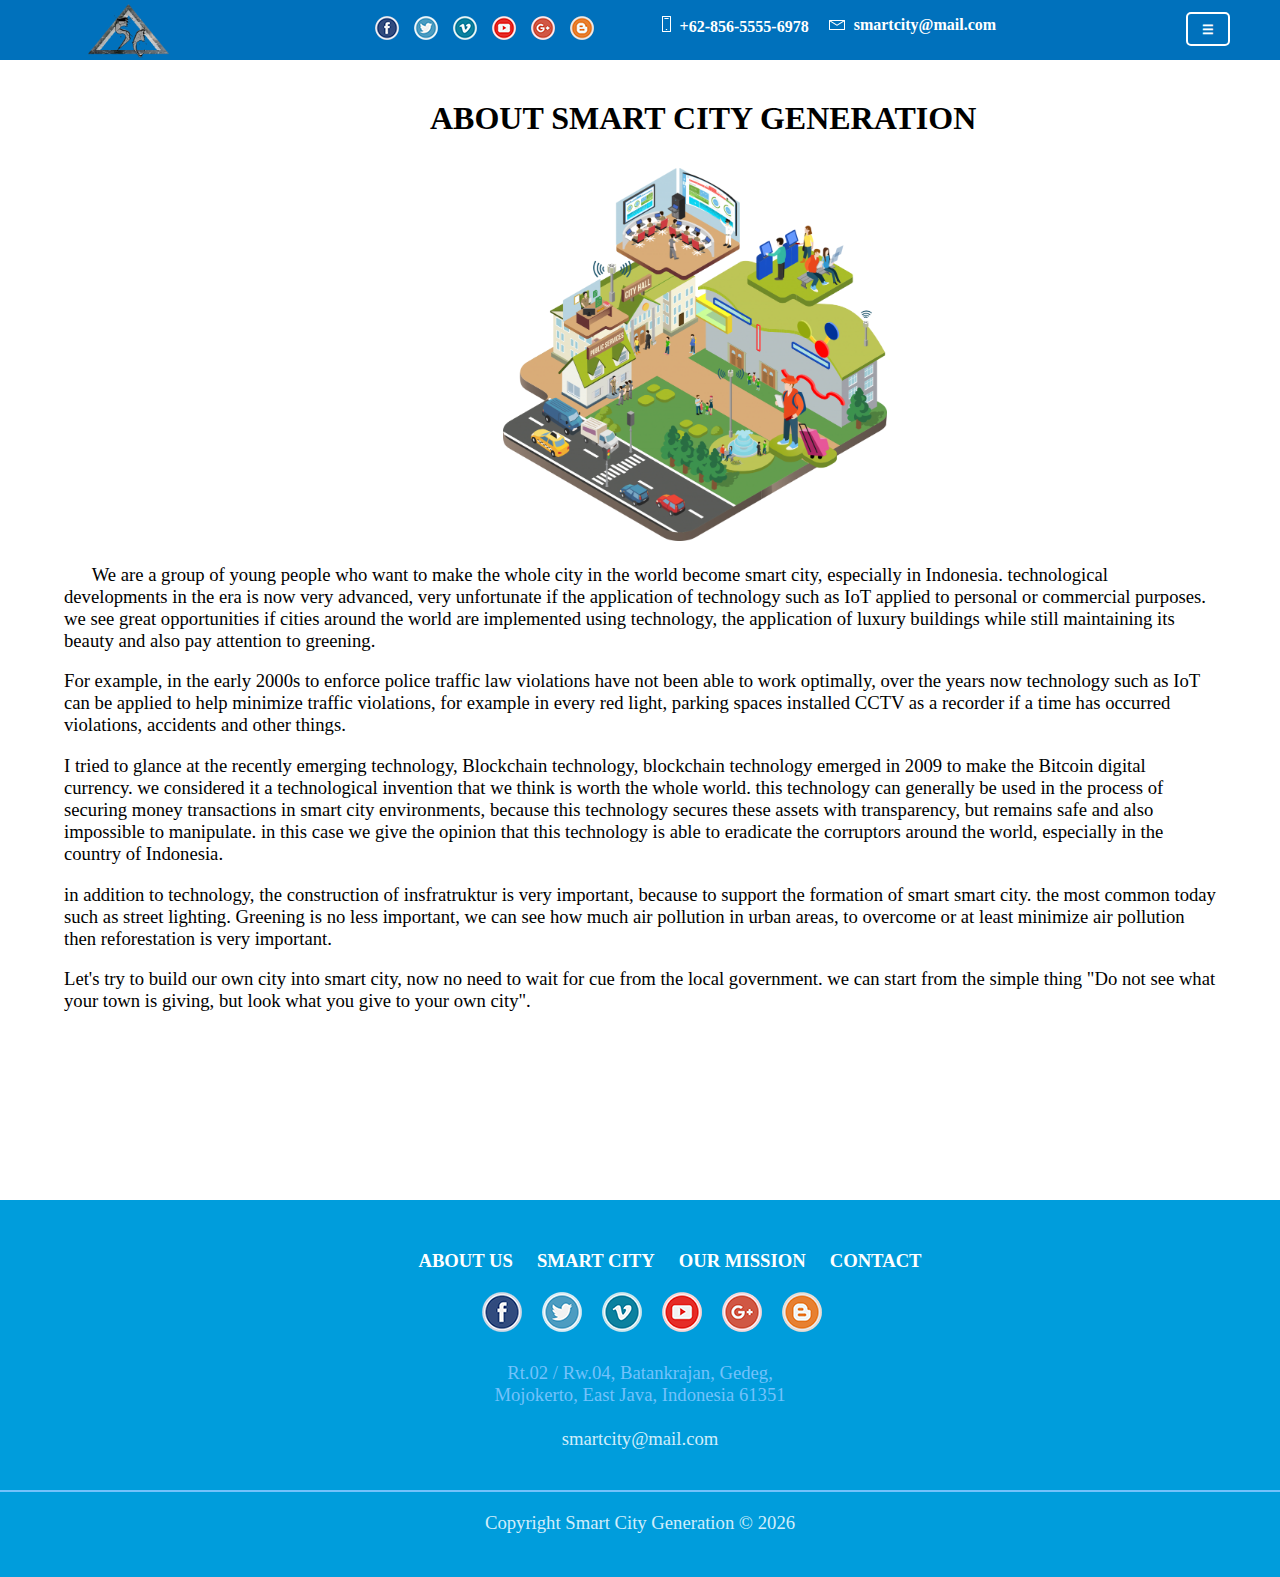
<file: about.html>
<!DOCTYPE html>
<html lang="en">
<head>
    <meta charset="UTF-8">
    <meta name="viewport" content="width=device-width, initial-scale=1.0">
    <meta http-equiv="X-UA-Compatible" content="ie=edge">
    <link rel="stylesheet" href="css/style-desktop.css">
    <link rel="stylesheet" href="css/style-tablet.css">
    <link rel="stylesheet" href="css/style-mobile.css">
    <link rel="stylesheet" type="text/css" href="css/popup.css">
    <link rel="icon" href="img/logo.png">
    <script src="js/navbar.js"></script>
    <title>About Us | Smart City Generation</title>
</head>
<body>
    <!-- Awesome Design Team -->
    <div class="container">
      <div class="navbar">
        <ul class="social-icon">
          <a href="https://facebook.com"><li><img src="img/facebook.png"></li></a>
          <a href="https://twitter.com"><li><img src="img/twitter.png"></li></a>
          <a href="https://vimeo.com"><li><img src="img/vimeo.png"></li></a>
          <a href="https://youtube.com"><li><img src="img/youtube.png"></li></a>
          <a href="https://plus.google.com"><li><img src="img/gplus.png"></li></a>
          <a href="#blog"><li><img src="img/blog.png"></li></a>
        </ul>
        <ul class="contact-icon">
          <a href="call:085655556978"><li><img src="img/contact.png">
            <span class="call">+62-856-5555-6978</span></li>
          </a>
          <a href="mailto:smartcity@mail.com"><li><img src="img/mail.png">
            <span class="call">smartcity@mail.com</span></li>
          </a>
        </ul>
        <button type="button" class="navbar-menu" onclick="openNav()">☰</button>
        <div id="mySidenav" class="sidenav">
          <a href="javascript:void(0)" class="closebtn" onclick="closeNav()">&times;</a>
          <a href="index.html">Home</a>
          <a href="smart-city.html">Smart&nbsp;City</a>
          <a href="our-mission.html">Our&nbsp;Mission</a>
          <a href="smart-concept.html">Smart&nbsp;Concenpt</a>

          <a style="color: #f1f1f1;" href="about.html">About&nbsp;Us</a>
          <a href="contact.html">Contact</a>
        </div>
        <a href="index.html">
          <img class="logo" src="img/logo.png">
        </a>
      </div>
      <div class="content1-about">
        <h1 class="about-title">ABOUT SMART CITY GENERATION</h1>
        <br>
        <img class="about-img" src="img/about.png">
        <div class="content2-about">
          <p> &nbsp; &nbsp; &nbsp;
            We are a group of young people who want to make the whole city in the world become smart city, especially in Indonesia. technological developments in the era is now very advanced, very unfortunate if the application of technology such as IoT applied to personal or commercial purposes. we see great opportunities if cities around the world are implemented using technology, the application of luxury buildings while still maintaining its beauty and also pay attention to greening.
          </p>
          <p>
            For example, in the early 2000s to enforce police traffic law violations have not been able to work optimally, over the years now technology such as IoT can be applied to help minimize traffic violations, for example in every red light, parking spaces installed CCTV as a recorder if a time has occurred violations, accidents and other things.
          </p>
          <p>
            I tried to glance at the recently emerging technology, Blockchain technology, blockchain technology emerged in 2009 to make the Bitcoin digital currency. we considered it a technological invention that we think is worth the whole world. this technology can generally be used in the process of securing money transactions in smart city environments, because this technology secures these assets with transparency, but remains safe and also impossible to manipulate. in this case we give the opinion that this technology is able to eradicate the corruptors around the world, especially in the country of Indonesia.
          </p>
          <p>
            in addition to technology, the construction of insfratruktur is very important, because to support the formation of smart smart city. the most common today such as street lighting. Greening is no less important, we can see how much air pollution in urban areas, to overcome or at least minimize air pollution then reforestation is very important.
          </p>
          <p>
            Let's try to build our own city into smart city, now no need to wait for cue from the local government. we can start from the simple thing "Do not see what your town is giving, but look what you give to your own city".
          </p>
        </div>
      </div>
    </div>
    <div class="footer">
        <ul class="footer-nav">
          <a href="about.html"><li>ABOUT US</li></a>
          <a href="smart-city.html"><li>SMART CITY</li></a>
          <a href="our-mission.html"><li>OUR MISSION</li></a>
          <a href="contact.html"><li>CONTACT</li></a>
        </ul>
        <ul class="footer-social">
          <a href="https://facebook.com"><li><img src="img/facebook-lg.png"></li></a>
          <a href="https://twitter.com"><li><img src="img/twitter-lg.png"></li></a>
          <a href="https://vimeo.com"><li><img src="img/vimeo-lg.png"></li></a>
          <a href="https://youtube.com"><li><img src="img/youtube-lg.png"></li></a>
          <a href="https://plus.google.com"><li><img src="img/gplus-lg.png"></li></a>
          <a href="#blog"><li><img src="img/blog-lg.png"></li></a>
        </ul>
        <div class="footer-info">
          Rt.02 / Rw.04, Batankrajan, Gedeg, <br> Mojokerto, East Java, Indonesia 61351
          <br><br>
          <a class="email" href="mailto:smartcity@mail.com">
          smartcity@mail.com
        </a>
        </div>
        <div class="footer-line"></div>
        <div class="copyright">
          Copyright Smart City Generation © 
          <script type="text/javascript">
            var year = new Date();document.write(year.getFullYear());
          </script>
        </div>
      </div>
    <!-- Awesome Design Team -->
</body>
</html>
</file>
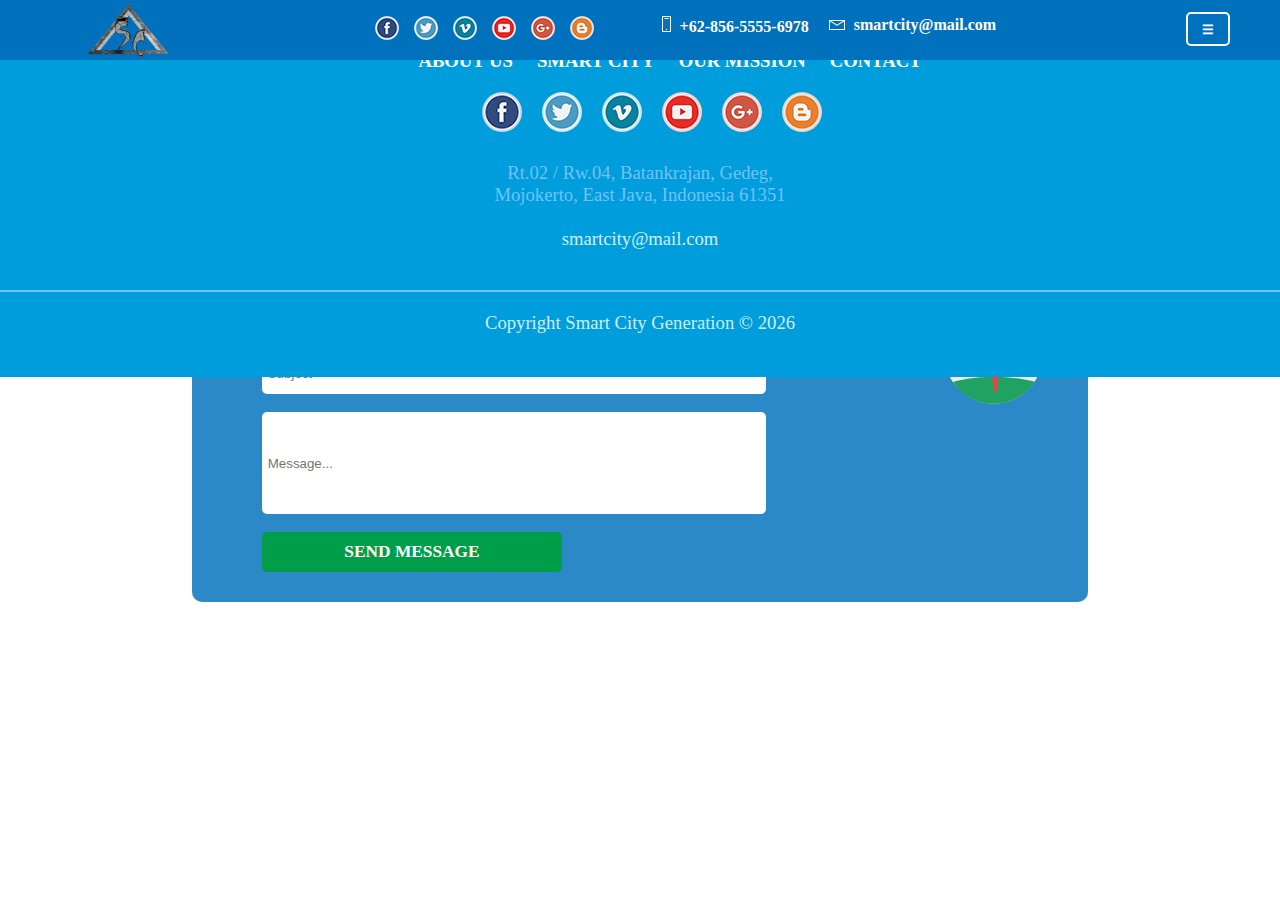
<file: contact.html>
<!DOCTYPE html>
<html lang="en">
<head>
    <meta charset="UTF-8">
    <meta name="viewport" content="width=device-width, initial-scale=1.0">
    <meta http-equiv="X-UA-Compatible" content="ie=edge">
    <link rel="stylesheet" href="css/style-desktop.css">
    <link rel="stylesheet" href="css/style-tablet.css">
    <link rel="stylesheet" href="css/style-mobile.css">
    <link rel="stylesheet" type="text/css" href="css/popup.css">
    <link rel="icon" href="img/logo.png">
    <script src="js/navbar.js"></script>
    <title>Contact | Smart City Generation</title>
</head>
<body>
    <!-- Awesome Design Team -->
    <div class="container">
      <div class="navbar">
        <ul class="social-icon">
          <a href="https://facebook.com"><li><img src="img/facebook.png"></li></a>
          <a href="https://twitter.com"><li><img src="img/twitter.png"></li></a>
          <a href="https://vimeo.com"><li><img src="img/vimeo.png"></li></a>
          <a href="https://youtube.com"><li><img src="img/youtube.png"></li></a>
          <a href="https://plus.google.com"><li><img src="img/gplus.png"></li></a>
          <a href="#blog"><li><img src="img/blog.png"></li></a>
        </ul>
        <ul class="contact-icon">
          <a href="call:085655556978"><li><img src="img/contact.png">
            <span class="call">+62-856-5555-6978</span></li>
          </a>
          <a href="mailto:smartcity@mail.com"><li><img src="img/mail.png">
            <span class="call">smartcity@mail.com</span></li>
          </a>
        </ul>
        <button type="button" class="navbar-menu" onclick="openNav()">☰</button>
        <div id="mySidenav" class="sidenav">
          <a href="javascript:void(0)" class="closebtn" onclick="closeNav()">&times;</a>
          <a href="index.html">Home</a>
          <a href="smart-city.html">Smart&nbsp;City</a>
          <a href="our-mission.html">Our&nbsp;Mission</a>
          <a href="smart-concept.html">Smart&nbsp;Concenpt</a>

          <a href="about.html">About&nbsp;Us</a>
          <a style="color: #f1f1f1;" href="contact.html">Contact</a>
        </div>
        <a href="index.html">
          <img class="logo" src="img/logo.png">
        </a>
      </div>
    </div>
    <div class="tagline1-contact">
      <div class="contact-container">
        <div class="contact-box">
          <div class="contact-content">
            <span class="content-contact-us">CONTACT US</span>
            <img class="message-img" src="img/mail.ico">
          </div>
          <a href="https://www.google.co.id/maps/place/7%C2%B025'53.1%22S+112%C2%B024'50.8%22E/@-7.4353515,112.4171051,15z/data=!4m6!3m5!1s0x0:0x0!7e2!8m2!3d-7.4314151!4d112.414101" title="View On Google Maps">
            <img class="gmaps-view" src="img/gmaps.svg">
          </a>
          <form class="form-contact" action="">
            <input class="form-info" type="text" placeholder=" Full Name">
            <br><br>
            <input class="form-info" type="email" placeholder=" Email">
            <br><br>
            <input class="form-info" type="text" placeholder=" Subject">
            <br><br>
            <input class="contact-message" type="text" placeholder=" Message...">
            <br><br>
            <input class="submit-contact" type="submit" value="SEND MESSAGE">
          </form>
        </div>
      </div>
    </div>
    <div class="footer">
        <ul class="footer-nav">
          <a href="about.html"><li>ABOUT US</li></a>
          <a href="smart-city.html"><li>SMART CITY</li></a>
          <a href="our-mission.html"><li>OUR MISSION</li></a>
          <a href="contact.html"><li>CONTACT</li></a>
        </ul>
        <ul class="footer-social">
          <a href="https://facebook.com"><li><img src="img/facebook-lg.png"></li></a>
          <a href="https://twitter.com"><li><img src="img/twitter-lg.png"></li></a>
          <a href="https://vimeo.com"><li><img src="img/vimeo-lg.png"></li></a>
          <a href="https://youtube.com"><li><img src="img/youtube-lg.png"></li></a>
          <a href="https://plus.google.com"><li><img src="img/gplus-lg.png"></li></a>
          <a href="#blog"><li><img src="img/blog-lg.png"></li></a>
        </ul>
        <div class="footer-info">
          Rt.02 / Rw.04, Batankrajan, Gedeg, <br> Mojokerto, East Java, Indonesia 61351
          <br><br>
          <a class="email" href="mailto:smartcity@mail.com">
          smartcity@mail.com
        </a>
        </div>
        <div class="footer-line"></div>
        <div class="copyright">
          Copyright Smart City Generation © 
          <script type="text/javascript">
            var year = new Date();document.write(year.getFullYear());
          </script>
        </div>
      </div>
    <!-- Awesome Design Team -->
</body>
</html>
</file>
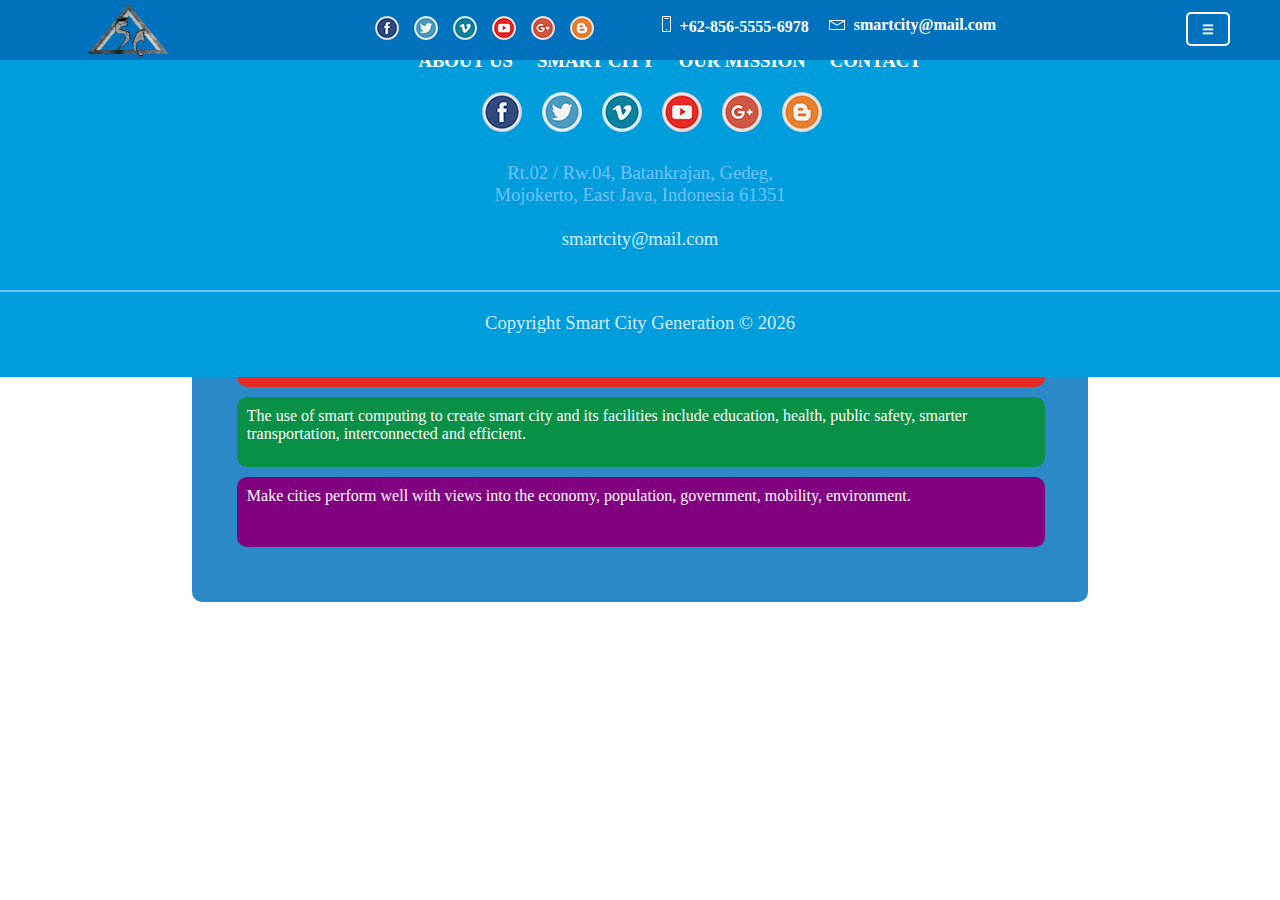
<file: our-mission.html>
<!DOCTYPE html>
<html lang="en">
<head>
    <meta charset="UTF-8">
    <meta name="viewport" content="width=device-width, initial-scale=1.0">
    <meta http-equiv="X-UA-Compatible" content="ie=edge">
    <link rel="stylesheet" href="css/style-desktop.css">
    <link rel="stylesheet" href="css/style-tablet.css">
    <link rel="stylesheet" href="css/style-mobile.css">
    <link rel="stylesheet" type="text/css" href="css/popup.css">
    <link rel="icon" href="img/logo.png">
    <script src="js/navbar.js"></script>
    <title>Our Mission | Smart City Generation</title>
</head>
<body>
    <!-- Awesome Design Team -->
    <div class="container">
      <div class="navbar">
        <ul class="social-icon">
          <a href="https://facebook.com"><li><img src="img/facebook.png"></li></a>
          <a href="https://twitter.com"><li><img src="img/twitter.png"></li></a>
          <a href="https://vimeo.com"><li><img src="img/vimeo.png"></li></a>
          <a href="https://youtube.com"><li><img src="img/youtube.png"></li></a>
          <a href="https://plus.google.com"><li><img src="img/gplus.png"></li></a>
          <a href="#blog"><li><img src="img/blog.png"></li></a>
        </ul>
        <ul class="contact-icon">
          <a href="call:085655556978"><li><img src="img/contact.png">
            <span class="call">+62-856-5555-6978</span></li>
          </a>
          <a href="mailto:smartcity@mail.com"><li><img src="img/mail.png">
            <span class="call">smartcity@mail.com</span></li>
          </a>
        </ul>
        <button type="button" class="navbar-menu" onclick="openNav()">☰</button>
        <div id="mySidenav" class="sidenav">
          <a href="javascript:void(0)" class="closebtn" onclick="closeNav()">&times;</a>
          <a href="index.html">Home</a>
          <a href="smart-city.html">Smart&nbsp;City</a>
          <a style="color: #f1f1f1;" href="our-mission.html">Our&nbsp;Mission</a>
          <a href="smart-concept.html">Smart&nbsp;Concenpt</a>

          <a href="about.html">About&nbsp;Us</a>
          <a href="contact.html">Contact</a>
        </div>
        <a href="index.html">
          <img class="logo" src="img/logo.png">
        </a>
      </div>
      <div class="mission-container">
        <div class="mission-box">
          <div class="mission-title">
            <div class="content-mission-title">OUR MISSION</div>
            <img class="img-mission" src="img/our-mission.png" alt="">
          </div>
          <div class="content-mission1">
              Make cities that control and integrate all infrastructure including roads, bridges, tunnels, railways, subways, airports, ports, communications, water, electricity and building management. In doing so can mengoptomalkan its resources and plan for prevention. The maintenance and security activities are entrusted to the residents.
          </div>
          <div class="content-mission2">
              Can connect physical infrastructure, IT infrastructure, social infrastructure, and infrastructure business to improve city intelligence. and Smart city makes the city more efficient and livable.
          </div>
          <div class="content-mission3">
              The use of smart computing to create smart city and its facilities include education, health, public safety, smarter transportation, interconnected and efficient.
          </div>
          <div class="content-mission4">
              Make cities perform well with views into the economy, population, government, mobility, environment.
          </div>
          
        </div>
      </div>
    </div>
    <div class="footer">
        <ul class="footer-nav">
          <a href="about.html"><li>ABOUT US</li></a>
          <a href="smart-city.html"><li>SMART CITY</li></a>
          <a href="our-mission.html"><li>OUR MISSION</li></a>
          <a href="contact.html"><li>CONTACT</li></a>
        </ul>
        <ul class="footer-social">
          <a href="https://facebook.com"><li><img src="img/facebook-lg.png"></li></a>
          <a href="https://twitter.com"><li><img src="img/twitter-lg.png"></li></a>
          <a href="https://vimeo.com"><li><img src="img/vimeo-lg.png"></li></a>
          <a href="https://youtube.com"><li><img src="img/youtube-lg.png"></li></a>
          <a href="https://plus.google.com"><li><img src="img/gplus-lg.png"></li></a>
          <a href="#blog"><li><img src="img/blog-lg.png"></li></a>
        </ul>
        <div class="footer-info">
          Rt.02 / Rw.04, Batankrajan, Gedeg, <br> Mojokerto, East Java, Indonesia 61351
          <br><br>
          <a class="email" href="mailto:smartcity@mail.com">
          smartcity@mail.com
        </a>
        </div>
        <div class="footer-line"></div>
        <div class="copyright">
          Copyright Smart City Generation © 
          <script type="text/javascript">
            var year = new Date();document.write(year.getFullYear());
          </script>
        </div>
      </div>
    <!-- Awesome Design Team -->
</body>
</html>
</file>
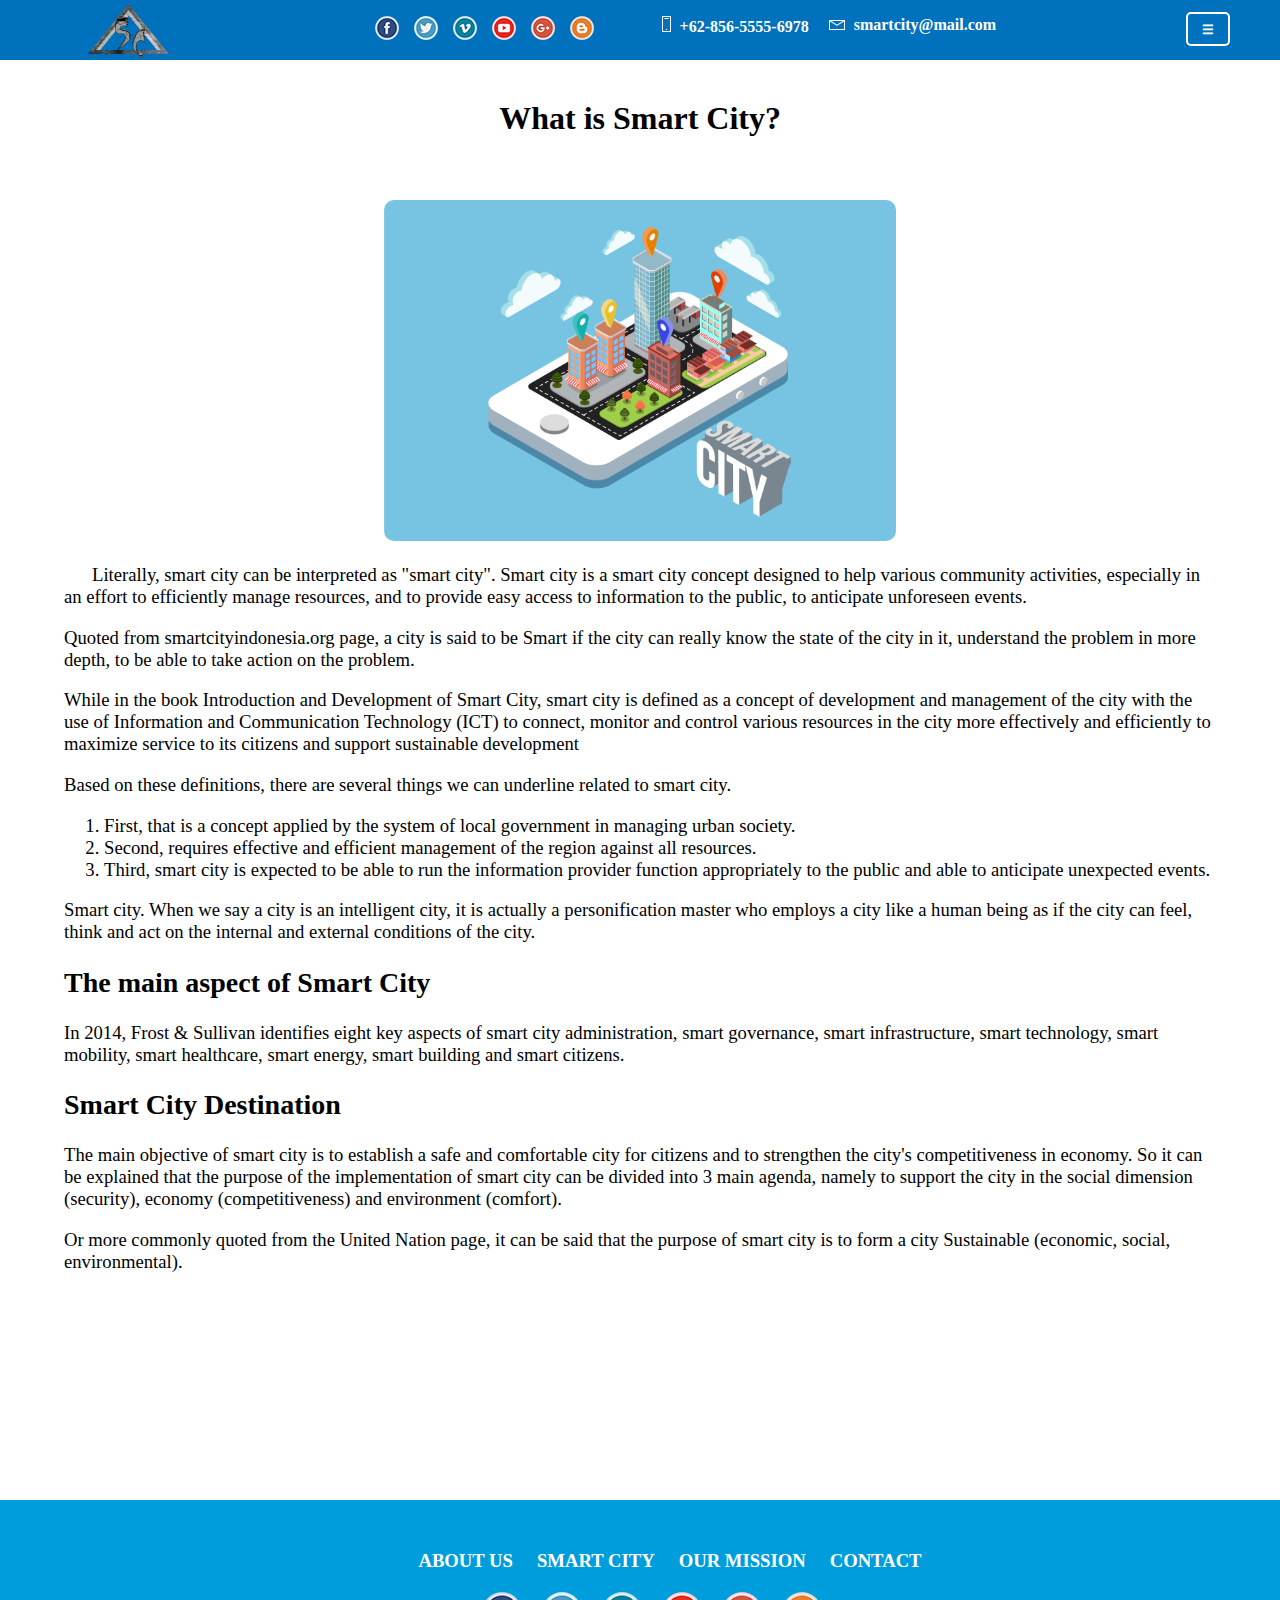
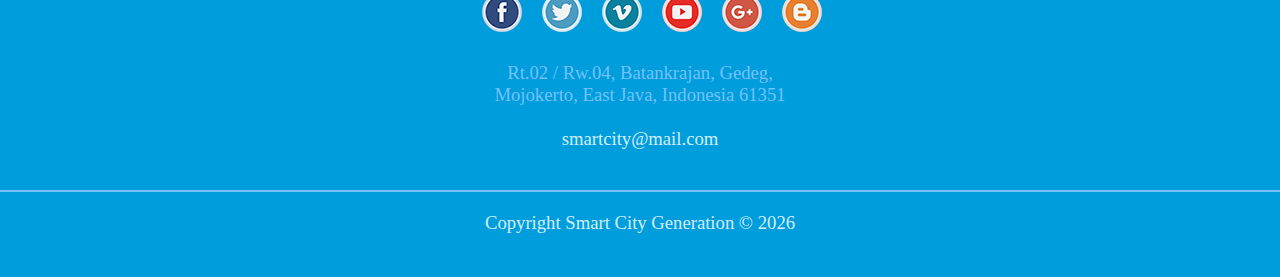
<file: smart-city.html>
<!DOCTYPE html>
<html lang="en">
<head>
    <meta charset="UTF-8">
    <meta name="viewport" content="width=device-width, initial-scale=1.0">
    <meta http-equiv="X-UA-Compatible" content="ie=edge">
    <link rel="stylesheet" href="css/style-desktop.css">
    <link rel="stylesheet" href="css/style-tablet.css">
    <link rel="stylesheet" href="css/style-mobile.css">
    <link rel="stylesheet" type="text/css" href="css/popup.css">
    <link rel="icon" href="img/logo.png">
    <script src="js/navbar.js"></script>
    <title>Smart City | Smart City Generation</title>
</head>
<body>
    <!-- Awesome Design Team -->
    <div class="container">
      <div class="navbar">
        <ul class="social-icon">
          <a href="https://facebook.com"><li><img src="img/facebook.png"></li></a>
          <a href="https://twitter.com"><li><img src="img/twitter.png"></li></a>
          <a href="https://vimeo.com"><li><img src="img/vimeo.png"></li></a>
          <a href="https://youtube.com"><li><img src="img/youtube.png"></li></a>
          <a href="https://plus.google.com"><li><img src="img/gplus.png"></li></a>
          <a href="#blog"><li><img src="img/blog.png"></li></a>
        </ul>
        <ul class="contact-icon">
          <a href="call:085655556978"><li><img src="img/contact.png">
            <span class="call">+62-856-5555-6978</span></li>
          </a>
          <a href="mailto:smartcity@mail.com"><li><img src="img/mail.png">
            <span class="call">smartcity@mail.com</span></li>
          </a>
        </ul>
        <button type="button" class="navbar-menu" onclick="openNav()">☰</button>
        <div id="mySidenav" class="sidenav">
          <a href="javascript:void(0)" class="closebtn" onclick="closeNav()">&times;</a>
          <a href="index.html">Home</a>
          <a style="color: #f1f1f1;" href="smart-city.html">Smart&nbsp;City</a>
          <a href="our-mission.html">Our&nbsp;Mission</a>
          <a href="smart-concept.html">Smart&nbsp;Concenpt</a>

          <a href="about.html">About&nbsp;Us</a>
          <a href="contact.html">Contact</a>
        </div>
        <a href="index.html">
          <img class="logo" src="img/logo.png">
        </a>
      </div>
      <div class="container-smart-city">
        <h1 class="smart-city-title">What is Smart City?</h1>
        <img class="smart-city-img" src="img/smart-city.jpg">
        <div class="smart-city-content">
          <p> &nbsp; &nbsp; &nbsp;
            Literally, smart city can be interpreted as "smart city". Smart city is a smart city concept designed to help various community activities, especially in an effort to efficiently manage resources, and to provide easy access to information to the public, to anticipate unforeseen events.
          </p>
          <p>
            Quoted from smartcityindonesia.org page, a city is said to be Smart if the city can really know the state of the city in it, understand the problem in more depth, to be able to take action on the problem.
          </p>
          <p>
            While in the book Introduction and Development of Smart City, smart city is defined as a concept of development and management of the city with the use of Information and Communication Technology (ICT) to connect, monitor and control various resources in the city more effectively and efficiently to maximize service to its citizens and support sustainable development
          </p>
          <p>
            Based on these definitions, there are several things we can underline related to smart city.
          </p>
          <ol>
            <li>First, that is a concept applied by the system of local government in managing urban society.</li>
            <li>Second, requires effective and efficient management of the region against all resources.</li>
            <li>Third, smart city is expected to be able to run the information provider function appropriately to the public and able to anticipate unexpected events.</li>
          </ol>
          <p>
            Smart city. When we say a city is an intelligent city, it is actually a personification master who employs a city like a human being as if the city can feel, think and act on the internal and external conditions of the city.
          </p>
          <h2>The main aspect of Smart City</h2>
          <p>
            In 2014, Frost & Sullivan identifies eight key aspects of smart city administration, smart governance, smart infrastructure, smart technology, smart mobility, smart healthcare, smart energy, smart building and smart citizens.
          </p>
          <h2>Smart City Destination</h2>
          <p>
            The main objective of smart city is to establish a safe and comfortable city for citizens and to strengthen the city's competitiveness in economy. So it can be explained that the purpose of the implementation of smart city can be divided into 3 main agenda, namely to support the city in the social dimension (security), economy (competitiveness) and environment (comfort).
          </p>
          <p>
            Or more commonly quoted from the United Nation page, it can be said that the purpose of smart city is to form a city Sustainable (economic, social, environmental).
          </p>
        </div>
      </div>
    </div>
    <div class="footer">
        <ul class="footer-nav">
          <a href="about.html"><li>ABOUT US</li></a>
          <a href="smart-city.html"><li>SMART CITY</li></a>
          <a href="our-mission.html"><li>OUR MISSION</li></a>
          <a href="contact.html"><li>CONTACT</li></a>
        </ul>
        <ul class="footer-social">
          <a href="https://facebook.com"><li><img src="img/facebook-lg.png"></li></a>
          <a href="https://twitter.com"><li><img src="img/twitter-lg.png"></li></a>
          <a href="https://vimeo.com"><li><img src="img/vimeo-lg.png"></li></a>
          <a href="https://youtube.com"><li><img src="img/youtube-lg.png"></li></a>
          <a href="https://plus.google.com"><li><img src="img/gplus-lg.png"></li></a>
          <a href="#blog"><li><img src="img/blog-lg.png"></li></a>
        </ul>
        <div class="footer-info">
          Rt.02 / Rw.04, Batankrajan, Gedeg, <br> Mojokerto, East Java, Indonesia 61351
          <br><br>
          <a class="email" href="mailto:smartcity@mail.com">
          smartcity@mail.com
        </a>
        </div>
        <div class="footer-line"></div>
        <div class="copyright">
          Copyright Smart City Generation © 
          <script type="text/javascript">
            var year = new Date();document.write(year.getFullYear());
          </script>
        </div>
      </div>
    <!-- Awesome Design Team -->
</body>
</html>
</file>
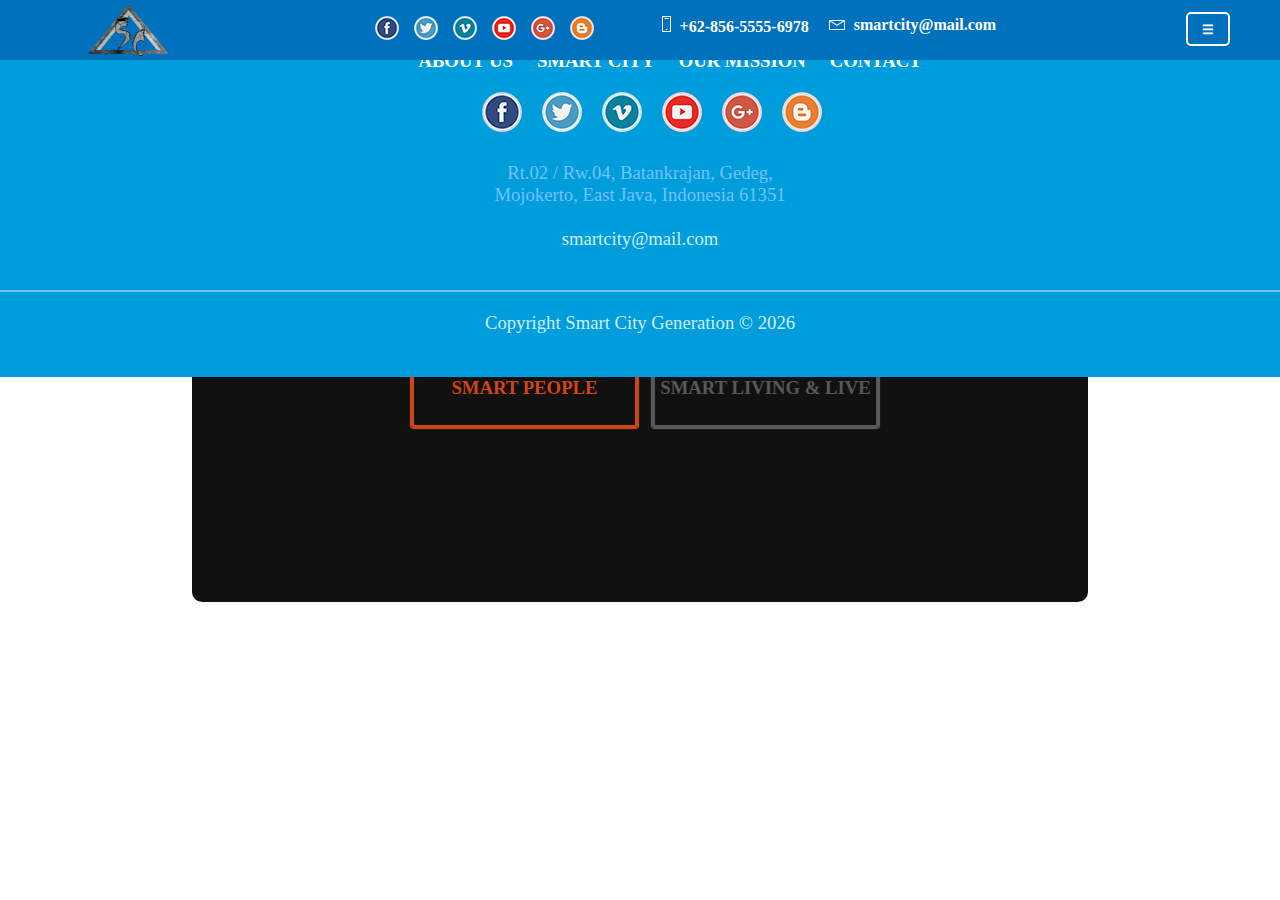
<file: smart-concept.html>
<!DOCTYPE html>
<html lang="en">
<head>
    <meta charset="UTF-8">
    <meta name="viewport" content="width=device-width, initial-scale=1.0">
    <meta http-equiv="X-UA-Compatible" content="ie=edge">
    <link rel="stylesheet" href="css/style-desktop.css">
    <link rel="stylesheet" href="css/style-tablet.css">
    <link rel="stylesheet" href="css/style-mobile.css">
    <link rel="stylesheet" type="text/css" href="css/popup.css">
    <link rel="icon" href="img/logo.png">
    <script src="js/navbar.js"></script>
    <title>Smart Concept | Smart City Generation</title>
</head>
<body>
    <!-- Awesome Design Team -->
    <div class="container">
      <div class="navbar">
        <ul class="social-icon">
          <a href="https://facebook.com"><li><img src="img/facebook.png"></li></a>
          <a href="https://twitter.com"><li><img src="img/twitter.png"></li></a>
          <a href="https://vimeo.com"><li><img src="img/vimeo.png"></li></a>
          <a href="https://youtube.com"><li><img src="img/youtube.png"></li></a>
          <a href="https://plus.google.com"><li><img src="img/gplus.png"></li></a>
          <a href="#blog"><li><img src="img/blog.png"></li></a>
        </ul>
        <ul class="contact-icon">
          <a href="call:085655556978"><li><img src="img/contact.png">
            <span class="call">+62-856-5555-6978</span></li>
          </a>
          <a href="mailto:smartcity@mail.com"><li><img src="img/mail.png">
            <span class="call">smartcity@mail.com</span></li>
          </a>
        </ul>
        <button type="button" class="navbar-menu" onclick="openNav()">☰</button>
        <div id="mySidenav" class="sidenav">
          <a href="javascript:void(0)" class="closebtn" onclick="closeNav()">&times;</a>
          <a href="index.html">Home</a>
          <a href="smart-city.html">Smart&nbsp;City</a>
          <a href="our-mission.html">Our&nbsp;Mission</a>
          <a style="color: #f1f1f1;" href="smart-concept.html">Smart&nbsp;Concenpt</a>
          <a href="about.html">About&nbsp;Us</a>
          <a href="contact.html">Contact</a>
        </div>
        <a href="index.html">
          <img class="logo" src="img/logo.png">
        </a>
      </div>
      <div class="smart-concept-container">
        <div class="smart-concept-box">
          <div class="smart-concept-title">
            <div class="content-smart-concept-title">SMART CONCEPT</div>
            <img class="smart-concept-img" src="img/smart-concept.png">
        </div>
        <center>
          <a href="smart-government.html"><div class="box1-tg1-concept">
            <h3>SMART GOVERNMENT</h3>
          </div></a>
          <a href="smart-economy.html"><div class="box2-tg1">
            <h3>SMART ECONOMY</h3>
          </div></a>
          <a href="smart-mobility.html"><div class="box3-tg1">
            <h3>SMART MOBILITY</h3>
          </div></a>
          <a href="smart-people.html"><div class="box4-tg1">
            <h3>SMART PEOPLE</h3>
          </div></a>
          <a href="smart-living-live.html"><div class="box5-tg1">
            <h3>SMART LIVING & LIVE</h3>
          </div></a>
        </center>
      </div>
    </div>
    <div class="footer">
        <ul class="footer-nav">
          <a href="about.html"><li>ABOUT US</li></a>
          <a href="smart-city.html"><li>SMART CITY</li></a>
          <a href="our-mission.html"><li>OUR MISSION</li></a>
          <a href="contact.html"><li>CONTACT</li></a>
        </ul>
        <ul class="footer-social">
          <a href="https://facebook.com"><li><img src="img/facebook-lg.png"></li></a>
          <a href="https://twitter.com"><li><img src="img/twitter-lg.png"></li></a>
          <a href="https://vimeo.com"><li><img src="img/vimeo-lg.png"></li></a>
          <a href="https://youtube.com"><li><img src="img/youtube-lg.png"></li></a>
          <a href="https://plus.google.com"><li><img src="img/gplus-lg.png"></li></a>
          <a href="#blog"><li><img src="img/blog-lg.png"></li></a>
        </ul>
        <div class="footer-info">
          Rt.02 / Rw.04, Batankrajan, Gedeg, <br> Mojokerto, East Java, Indonesia 61351
          <br><br>
          <a class="email" href="mailto:smartcity@mail.com">
          smartcity@mail.com
        </a>
        </div>
        <div class="footer-line"></div>
        <div class="copyright">
          Copyright Smart City Generation © 
          <script type="text/javascript">
            var year = new Date();document.write(year.getFullYear());
          </script>
        </div>
      </div>
    <!-- Awesome Design Team -->
</body>
</html>
</file>
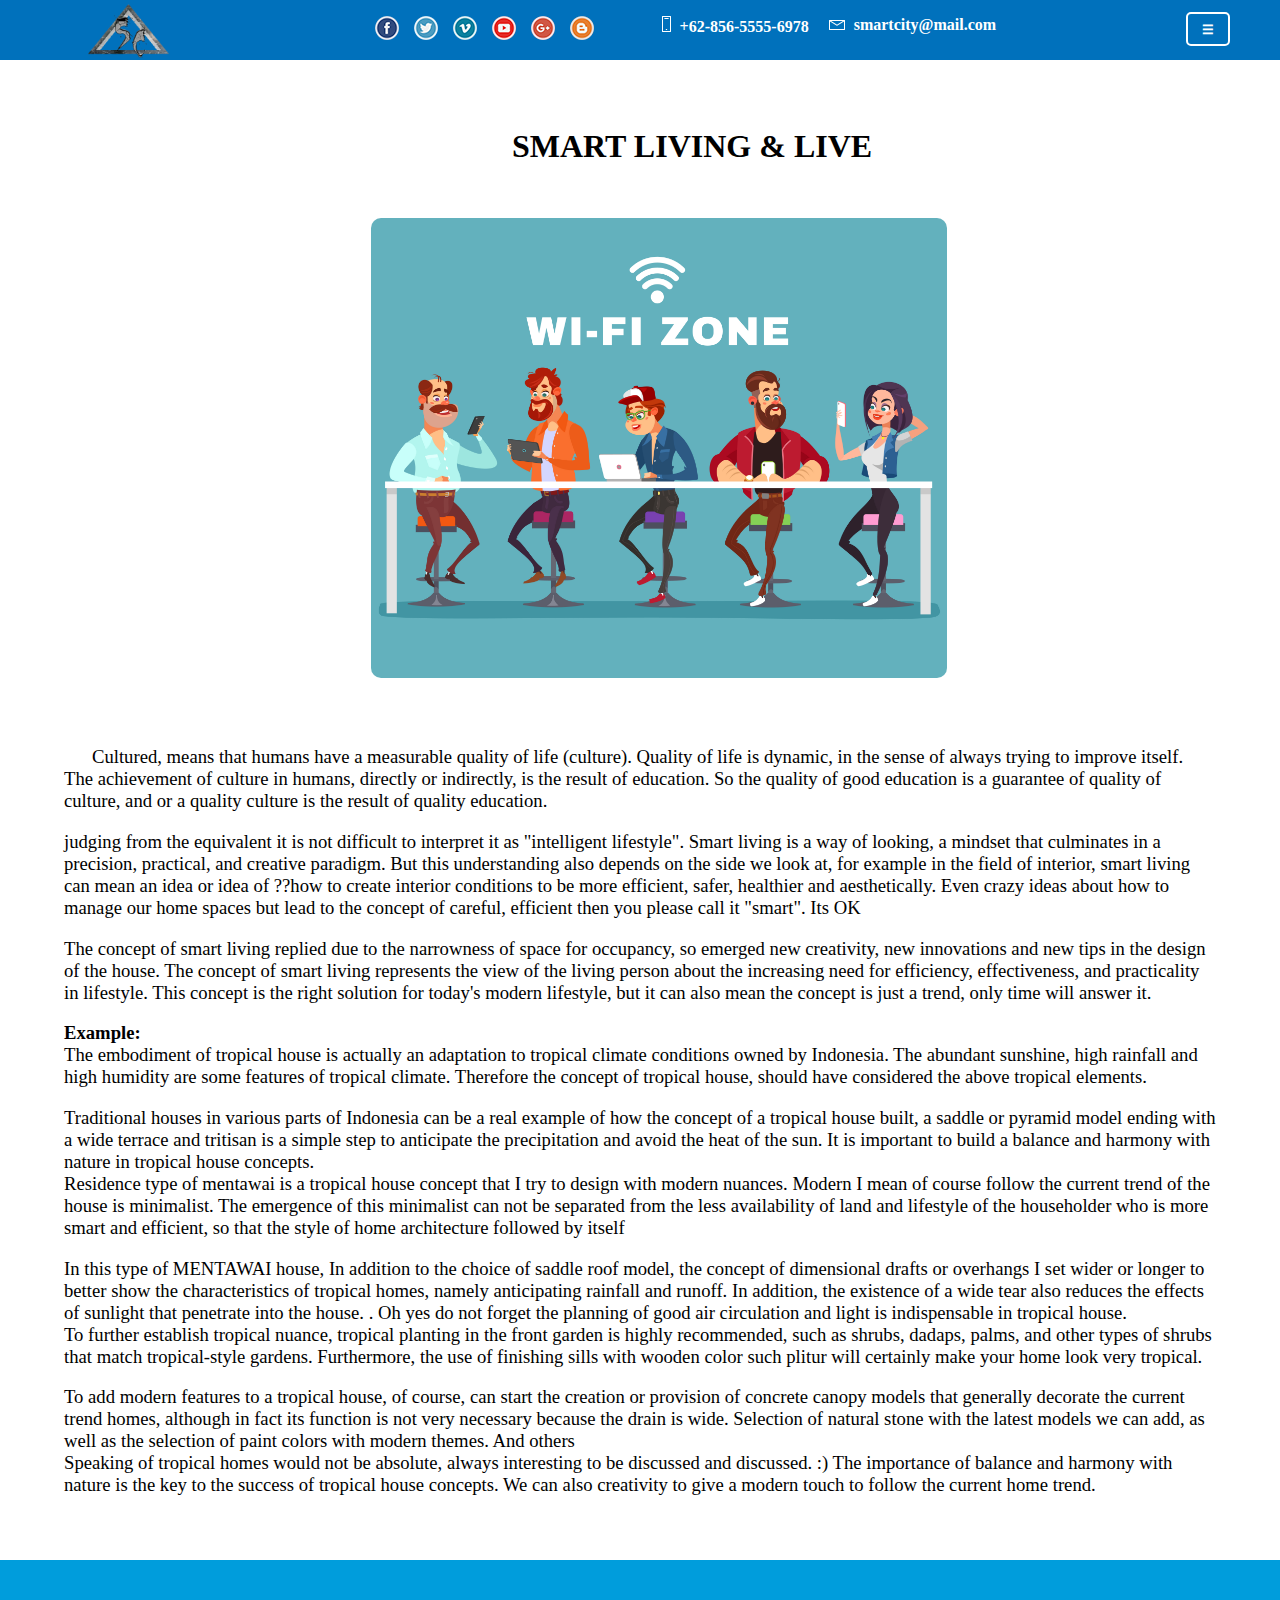
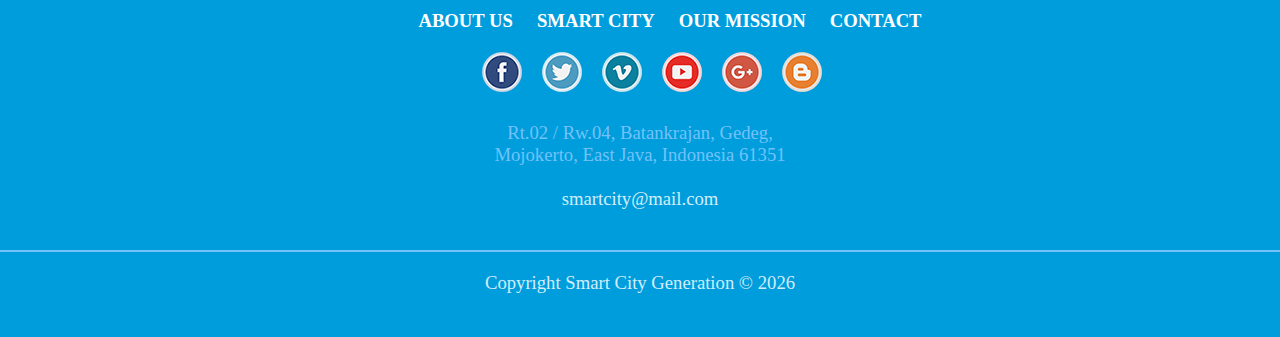
<file: smart-living-live.html>
<!DOCTYPE html>
<html lang="en">
<head>
    <meta charset="UTF-8">
    <meta name="viewport" content="width=device-width, initial-scale=1.0">
    <meta http-equiv="X-UA-Compatible" content="ie=edge">
    <link rel="stylesheet" href="css/style-desktop.css">
    <link rel="stylesheet" href="css/style-tablet.css">
    <link rel="stylesheet" href="css/style-mobile.css">
    <link rel="stylesheet" type="text/css" href="css/popup.css">
    <link rel="icon" href="img/logo.png">
    <script src="js/navbar.js"></script>
    <title>Smart Living & Live | Smart City Generation</title>
</head>
<body>
    <!-- Awesome Design Team -->
    <div class="container">
      <div class="navbar">
        <ul class="social-icon">
          <a href="https://facebook.com"><li><img src="img/facebook.png"></li></a>
          <a href="https://twitter.com"><li><img src="img/twitter.png"></li></a>
          <a href="https://vimeo.com"><li><img src="img/vimeo.png"></li></a>
          <a href="https://youtube.com"><li><img src="img/youtube.png"></li></a>
          <a href="https://plus.google.com"><li><img src="img/gplus.png"></li></a>
          <a href="#blog"><li><img src="img/blog.png"></li></a>
        </ul>
        <ul class="contact-icon">
          <a href="call:085655556978"><li><img src="img/contact.png">
            <span class="call">+62-856-5555-6978</span></li>
          </a>
          <a href="mailto:smartcity@mail.com"><li><img src="img/mail.png">
            <span class="call">smartcity@mail.com</span></li>
          </a>
        </ul>
        <button type="button" class="navbar-menu" onclick="openNav()">☰</button>
        <div id="mySidenav" class="sidenav">
          <a href="javascript:void(0)" class="closebtn" onclick="closeNav()">&times;</a>
          <a href="index.html">Home</a>
          <a href="smart-city.html">Smart&nbsp;City</a>
          <a href="our-mission.html">Our&nbsp;Mission</a>
          <a style="color: #f1f1f1;" href="smart-concept.html">Smart&nbsp;Concenpt</a>

          <a href="about.html">About&nbsp;Us</a>
          <a href="contact.html">Contact</a>
        </div>
        <a href="index.html">
          <img class="logo" src="img/logo.png">
        </a>
      </div>
      <div class="container-smart-living">
        <h1 class="smart-living-title">SMART LIVING & LIVE</h1>
        <img class="smart-living-img" src="img/live.jpg">
        <div class="smart-living-content">
          <p>&nbsp; &nbsp; &nbsp;
            Cultured, means that humans have a measurable quality of life (culture). Quality of life is dynamic, in the sense of always trying to improve itself. The achievement of culture in humans, directly or indirectly, is the result of education. So the quality of good education is a guarantee of quality of culture, and or a quality culture is the result of quality education.
          </p>
          <p>
            judging from the equivalent it is not difficult to interpret it as "intelligent lifestyle". Smart living is a way of looking, a mindset that culminates in a precision, practical, and creative paradigm. But this understanding also depends on the side we look at, for example in the field of interior, smart living can mean an idea or idea of ??how to create interior conditions to be more efficient, safer, healthier and aesthetically. Even crazy ideas about how to manage our home spaces but lead to the concept of careful, efficient then you please call it "smart". Its OK
          </p>
          <p>
            The concept of smart living replied due to the narrowness of space for occupancy, so emerged new creativity, new innovations and new tips in the design of the house. The concept of smart living represents the view of the living person about the increasing need for efficiency, effectiveness, and practicality in lifestyle. This concept is the right solution for today's modern lifestyle, but it can also mean the concept is just a trend, only time will answer it.
          </p>
          <p>
            <b>Example:</b><br>
            The embodiment of tropical house is actually an adaptation to tropical climate conditions owned by Indonesia. The abundant sunshine, high rainfall and high humidity are some features of tropical climate. Therefore the concept of tropical house, should have considered the above tropical elements.
          </p>
          <p>
            Traditional houses in various parts of Indonesia can be a real example of how the concept of a tropical house built, a saddle or pyramid model ending with a wide terrace and tritisan is a simple step to anticipate the precipitation and avoid the heat of the sun. It is important to build a balance and harmony with nature in tropical house concepts.  <br>
            Residence type of mentawai is a tropical house concept that I try to design with modern nuances. Modern I mean of course follow the current trend of the house is minimalist. The emergence of this minimalist can not be separated from the less availability of land and lifestyle of the householder who is more smart and efficient, so that the style of home architecture followed by itself
          </p>
          <p>
            In this type of MENTAWAI house, In addition to the choice of saddle roof model, the concept of dimensional drafts or overhangs I set wider or longer to better show the characteristics of tropical homes, namely anticipating rainfall and runoff. In addition, the existence of a wide tear also reduces the effects of sunlight that penetrate into the house. . Oh yes do not forget the planning of good air circulation and light is indispensable in tropical house. <br>
            To further establish tropical nuance, tropical planting in the front garden is highly recommended, such as shrubs, dadaps, palms, and other types of shrubs that match tropical-style gardens. Furthermore, the use of finishing sills with wooden color such plitur will certainly make your home look very tropical.
          </p>
          <p>
            To add modern features to a tropical house, of course, can start the creation or provision of concrete canopy models that generally decorate the current trend homes, although in fact its function is not very necessary because the drain is wide. Selection of natural stone with the latest models we can add, as well as the selection of paint colors with modern themes. And others <br>
            Speaking of tropical homes would not be absolute, always interesting to be discussed and discussed. :) The importance of balance and harmony with nature is the key to the success of tropical house concepts. We can also creativity to give a modern touch to follow the current home trend.
          </p>
        </div>
      </div>
    <div class="footer">
        <ul class="footer-nav">
          <a href="about.html"><li>ABOUT US</li></a>
          <a href="smart-city.html"><li>SMART CITY</li></a>
          <a href="our-mission.html"><li>OUR MISSION</li></a>
          <a href="contact.html"><li>CONTACT</li></a>
        </ul>
        <ul class="footer-social">
          <a href="https://facebook.com"><li><img src="img/facebook-lg.png"></li></a>
          <a href="https://twitter.com"><li><img src="img/twitter-lg.png"></li></a>
          <a href="https://vimeo.com"><li><img src="img/vimeo-lg.png"></li></a>
          <a href="https://youtube.com"><li><img src="img/youtube-lg.png"></li></a>
          <a href="https://plus.google.com"><li><img src="img/gplus-lg.png"></li></a>
          <a href="#blog"><li><img src="img/blog-lg.png"></li></a>
        </ul>
        <div class="footer-info">
          Rt.02 / Rw.04, Batankrajan, Gedeg, <br> Mojokerto, East Java, Indonesia 61351
          <br><br>
          <a class="email" href="mailto:smartcity@mail.com">
          smartcity@mail.com
        </a>
        </div>
        <div class="footer-line"></div>
        <div class="copyright">
          Copyright Smart City Generation © 
          <script type="text/javascript">
            var year = new Date();document.write(year.getFullYear());
          </script>
        </div>
      </div>
    <!-- Awesome Design Team -->
</body>
</html>
</file>
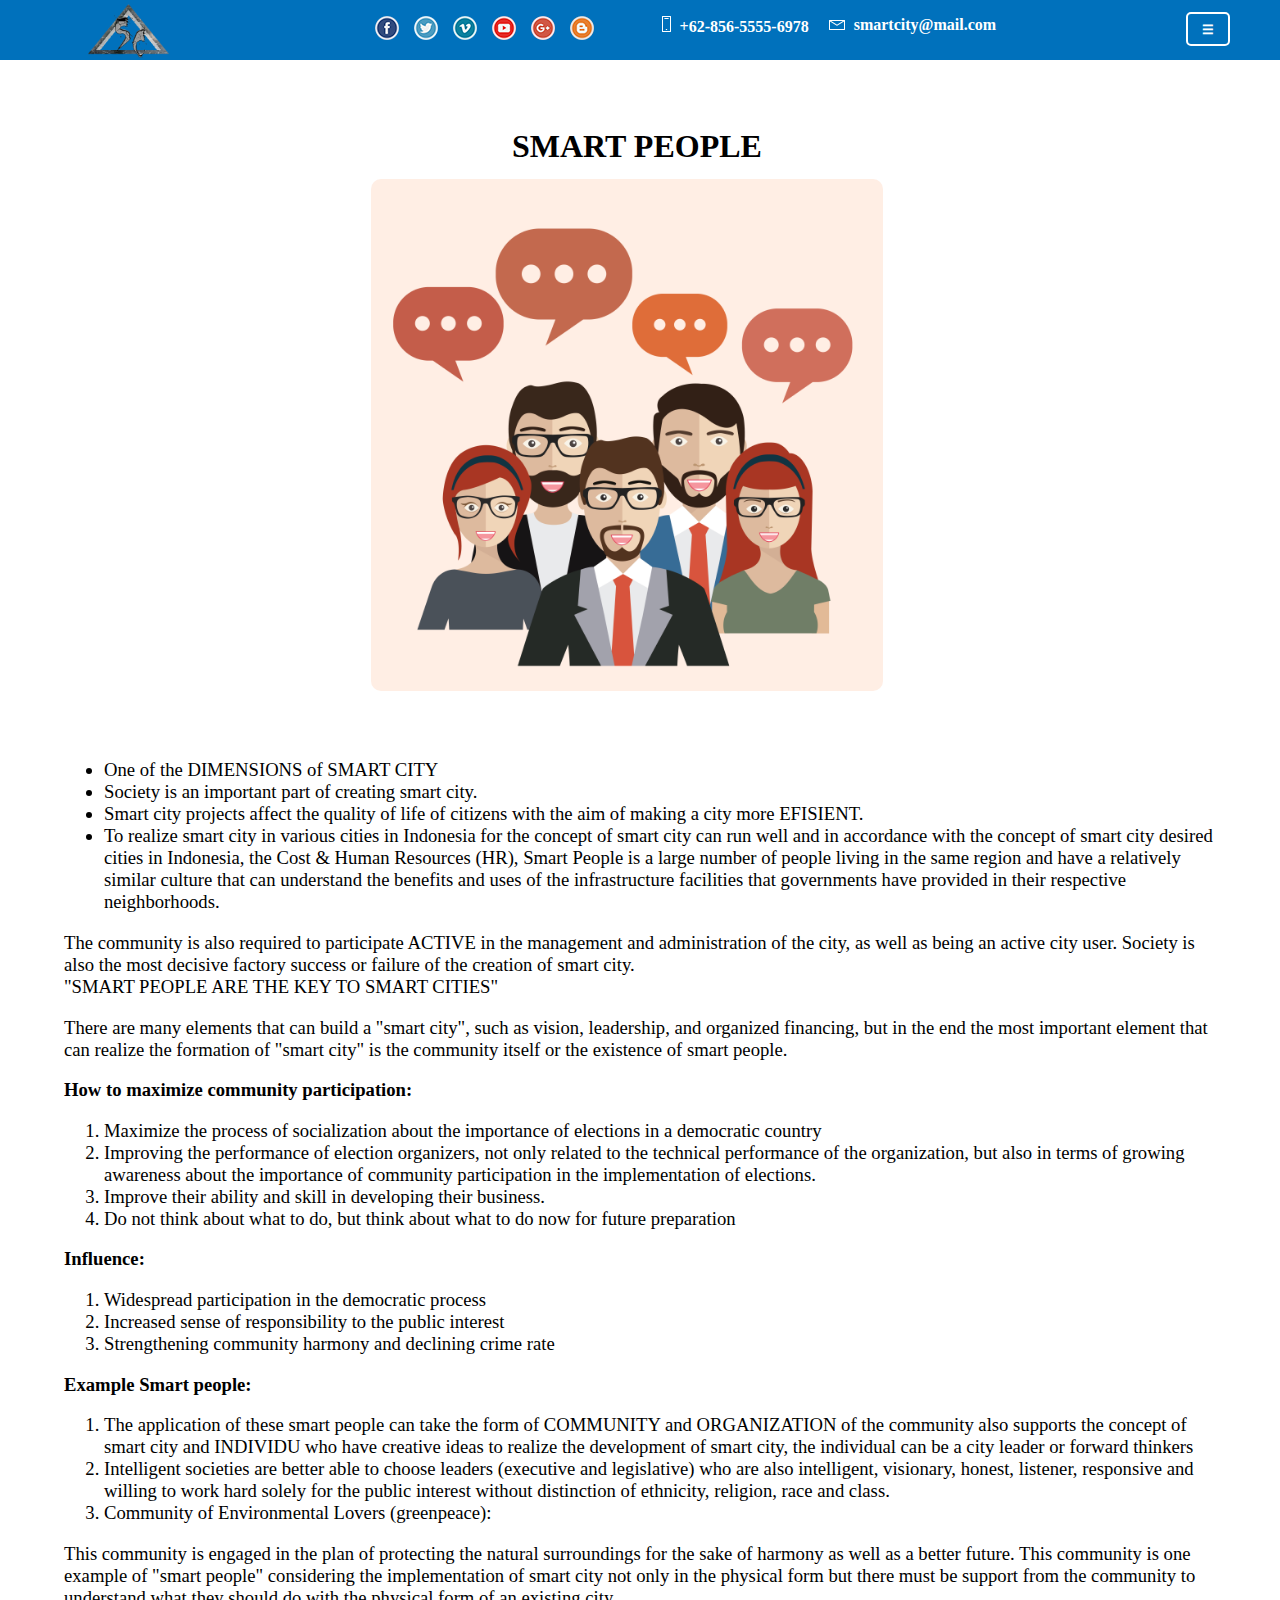
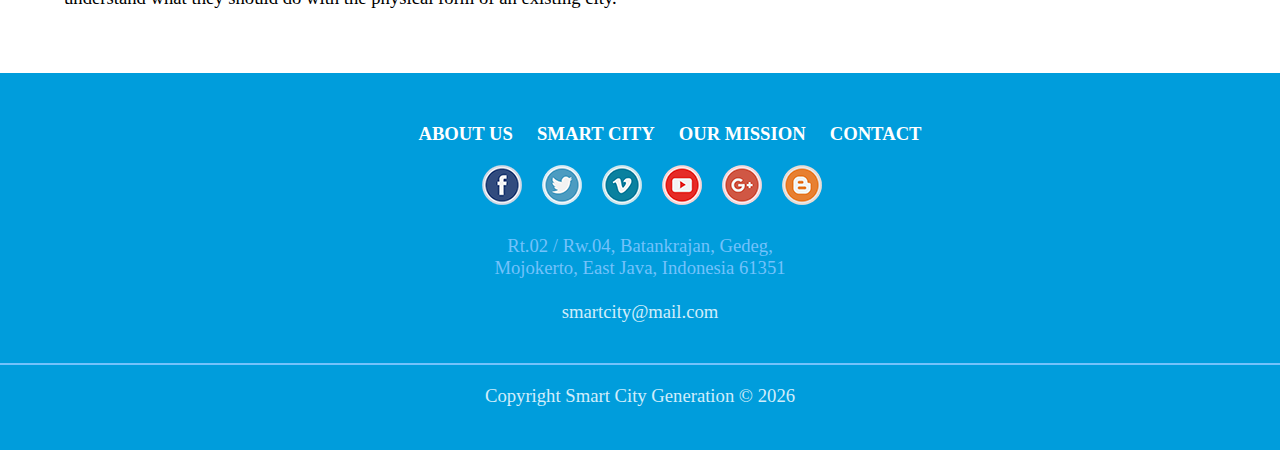
<file: smart-people.html>
<!DOCTYPE html>
<html lang="en">
<head>
    <meta charset="UTF-8">
    <meta name="viewport" content="width=device-width, initial-scale=1.0">
    <meta http-equiv="X-UA-Compatible" content="ie=edge">
    <link rel="stylesheet" href="css/style-desktop.css">
    <link rel="stylesheet" href="css/style-tablet.css">
    <link rel="stylesheet" href="css/style-mobile.css">
    <link rel="stylesheet" type="text/css" href="css/popup.css">
    <link rel="icon" href="img/logo.png">
    <script src="js/navbar.js"></script>
    <title>Smart People | Smart City Generation</title>
</head>
<body>
    <!-- Awesome Design Team -->
    <div class="container">
      <div class="navbar">
        <ul class="social-icon">
          <a href="https://facebook.com"><li><img src="img/facebook.png"></li></a>
          <a href="https://twitter.com"><li><img src="img/twitter.png"></li></a>
          <a href="https://vimeo.com"><li><img src="img/vimeo.png"></li></a>
          <a href="https://youtube.com"><li><img src="img/youtube.png"></li></a>
          <a href="https://plus.google.com"><li><img src="img/gplus.png"></li></a>
          <a href="#blog"><li><img src="img/blog.png"></li></a>
        </ul>
        <ul class="contact-icon">
          <a href="call:085655556978"><li><img src="img/contact.png">
            <span class="call">+62-856-5555-6978</span></li>
          </a>
          <a href="mailto:smartcity@mail.com"><li><img src="img/mail.png">
            <span class="call">smartcity@mail.com</span></li>
          </a>
        </ul>
        <button type="button" class="navbar-menu" onclick="openNav()">☰</button>
        <div id="mySidenav" class="sidenav">
          <a href="javascript:void(0)" class="closebtn" onclick="closeNav()">&times;</a>
          <a href="index.html">Home</a>
          <a href="smart-city.html">Smart&nbsp;City</a>
          <a href="our-mission.html">Our&nbsp;Mission</a>
          <a style="color: #f1f1f1;" href="smart-concept.html">Smart&nbsp;Concenpt</a>

          <a href="about.html">About&nbsp;Us</a>
          <a href="contact.html">Contact</a>
        </div>
        <a href="index.html">
          <img class="logo" src="img/logo.png">
        </a>
      </div>
      <div class="container-smart-people">
        <h1 class="smart-people-title">SMART PEOPLE</h1>
        <img class="smart-people-img" src="img/smart people.jpg">
        <div class="smart-people-content">
          <ul>
            <li>One of the DIMENSIONS of SMART CITY</li>
            <li>Society is an important part of creating smart city.</li>
            <li>Smart city projects affect the quality of life of citizens with the aim of making a city more EFISIENT.</li>
            <li>To realize smart city in various cities in Indonesia for the concept of smart city can run well and in accordance with the concept of smart city desired cities in Indonesia, the Cost & Human Resources (HR),
            Smart People is a large number of people living in the same region and have a relatively similar culture that can understand the benefits and uses of the infrastructure facilities that governments have provided in their respective neighborhoods.</li>
          </ul>
          <p>
            The community is also required to participate ACTIVE in the management and administration of the city, as well as being an active city user. Society is also the most decisive factory success or failure of the creation of smart city. <br>
            "SMART PEOPLE ARE THE KEY TO SMART CITIES"
          </p>
          <p>
            There are many elements that can build a "smart city", such as vision, leadership, and organized financing, but in the end the most important element that can realize the formation of "smart city" is the community itself or the existence of smart people.
          </p>
          <p>
            <b>How to maximize community participation:</b>
            <ol>
              <li>Maximize the process of socialization about the importance of elections in a democratic country</li>
              <li>Improving the performance of election organizers, not only related to the technical performance of the organization, but also in terms of growing awareness about the importance of community participation in the implementation of elections.</li>
              <li>Improve their ability and skill in developing their business.</li>
              <li>Do not think about what to do, but think about what to do now for future preparation</li>
            </ol>
          <p>
            <b>Influence:</b>
          </p>
            <ol>
              <li>Widespread participation in the democratic process</li>
              <li>Increased sense of responsibility to the public interest</li>
              <li>Strengthening community harmony and declining crime rate</li>
            </ol>
          <p>
            <b>Example Smart people:</b>
          </p>
          <ol>
            <li>The application of these smart people can take the form of COMMUNITY and ORGANIZATION of the community also supports the concept of smart city and INDIVIDU who have creative ideas to realize the development of smart city, the individual can be a city leader or forward thinkers</li>
            <li>Intelligent societies are better able to choose leaders (executive and legislative) who are also intelligent, visionary, honest, listener, responsive and willing to work hard solely for the public interest without distinction of ethnicity, religion, race and class.</li>
            <li>Community of Environmental Lovers (greenpeace):</li>
          </ol>
          <p>
            This community is engaged in the plan of protecting the natural surroundings for the sake of harmony as well as a better future. This community is one example of "smart people" considering the implementation of smart city not only in the physical form but there must be support from the community to understand what they should do with the physical form of an existing city.
          </p>
        </div>
      </div>
    <div class="footer">
        <ul class="footer-nav">
          <a href="about.html"><li>ABOUT US</li></a>
          <a href="smart-city.html"><li>SMART CITY</li></a>
          <a href="our-mission.html"><li>OUR MISSION</li></a>
          <a href="contact.html"><li>CONTACT</li></a>
        </ul>
        <ul class="footer-social">
          <a href="https://facebook.com"><li><img src="img/facebook-lg.png"></li></a>
          <a href="https://twitter.com"><li><img src="img/twitter-lg.png"></li></a>
          <a href="https://vimeo.com"><li><img src="img/vimeo-lg.png"></li></a>
          <a href="https://youtube.com"><li><img src="img/youtube-lg.png"></li></a>
          <a href="https://plus.google.com"><li><img src="img/gplus-lg.png"></li></a>
          <a href="#blog"><li><img src="img/blog-lg.png"></li></a>
        </ul>
        <div class="footer-info">
          Rt.02 / Rw.04, Batankrajan, Gedeg, <br> Mojokerto, East Java, Indonesia 61351
          <br><br>
          <a class="email" href="mailto:smartcity@mail.com">
          smartcity@mail.com
        </a>
        </div>
        <div class="footer-line"></div>
        <div class="copyright">
          Copyright Smart City Generation © 
          <script type="text/javascript">
            var year = new Date();document.write(year.getFullYear());
          </script>
        </div>
      </div>
    <!-- Awesome Design Team -->
</body>
</html>
</file>
<file: css/style-desktop.css>
body{
    padding: 0px;
    margin: 0px;
    width: 100%;
}
.container{
    height: 100%;
}
.navbar{
    height: 60px;
    width: 100%;
    background-color: #0071bc;
    position: fixed;
    z-index: 1;
}

.cover{
    background: url("../img/cover.jpg") no-repeat center center fixed; 
    -webkit-logical-height: -webkit-fill-available;
    background-size: cover;
}
.word1{
    font-weight: bold;
    font-style: italic;
    font-family: "'crimson_textsemibolditalic',serif";
    font-size: 36pt;
    color: #ffffff;
    position: absolute;
    text-align: center;
    top: 130px; left: 0; bottom: 0; right: 0;
}
.word2{
    font-weight: bold;
    font-style: italic;
    font-family: "'crimson_textsemibolditalic',serif";
    font-size: 40pt;
    color: #0071bc;
    margin-top: 40px;
    text-align: center;
}
.word3 {
    font-weight: bold;
    font-style: italic;
    font-family: "'crimson_textsemibolditalic',serif";
    font-size: 30pt;
    color: #ffffff;
    margin-left: 45px;
    margin-top: 45px;
    float: left;
    text-align: center;
}
.word4 {
    font-weight: bold;
    font-style: italic;
    font-family: "'crimson_textsemibolditalic',serif";
    font-size: 20pt;
    color: #ffffff;
    text-align: center;
    float: left;
    margin-left: 10px;
    margin-top: 7px;
}
.tagline4-more {
    width: 150px;
    height: 45px;
    border: 2px solid #ffffff;
    float: right;
    border-radius: 10px;
    margin-right: 10%;
    margin-top: 45px;
}
.tagline4-more:hover {
    border: 3px solid #ffffff;
    transition: 0.5s;
}
.iot{
    width: 50%;
    float: right;
    margin-top: 100px;
    margin-right: 50px;
}
.img-tagline2 {
    width: 30%;
    position: absolute;
    margin-left: 100px;
    margin-top: 50px;
}
.tagline1{
    height: auto;
}
.tagline2{
    height: 590px;
    background-color: #e5f5f7;
}
.tagline3{
    height: 590px;
}
.tagline4{
    height: 150px;
    background-color: #0071bc;
}
.school{
    width: 30%;
    margin-top: 100px;
    margin-right: 44px;
    float: right;
}
.logo {
    height: 54px;
    margin-top: 4px;
    margin-left: 88px;
}
.cover a{
    color: #000000;
}
.social-icon{
    position: absolute;
    margin-left: 25%;
    height: 50px;
}
.social-icon li{
    display: inline;
    float: left;
    margin-left: 15px;
}
.social-icon li:hover{
    margin-top: 2px;
    transition: 0.5s;
}
.contact-icon{
    position: absolute;
    margin-left: 47%;
}
.contact-icon li{
    display: inline;
    float: left;
    margin-left: 20px;
}
.contact-icon li:hover{
    margin-top: 2px;
    transition: 0.5s;
}
.call{
    font-family: "Open Sans";
    font-size: 12pt;
    color: #ffffff;
    font-weight: bold;
    margin-left: 5px;
}
.navbar-menu {
     float: right;
     margin: 12px 50px;
     border: 2px solid #ffffff;
     width: 44px;
     height: 34px;
     border-radius: 5px;
     background-color: transparent;
     color: #ffffff;
     font-weight: bolder;
     -webkit-appearance: button;
     cursor: pointer;
}
.navbar-menu:hover{
    border: 3px solid #ffffff;
    transition: 0.5s;
}
.sidenav {
    height: 100%;
    width: 0;
    position: fixed;
    z-index: 1;
    top: 0;
    right: 0;
    background-color: #111;
    overflow-x: hidden;
    transition: 1s;
    padding-top: 60px;
}
.sidenav a {
    padding: 8px 8px 8px 32px;
    text-decoration: none;
    font-size: 17pt;
    color: #818181;
    display: block;
    transition: 0.3s;
    font-family: "Open Sans";
}
a .active{
    color: #f1f1f1;
}
.sidenav .closebtn {
    position: absolute;
    top: 0;
    right: 25px;
    font-size: 36px;
    margin-left: 50px;
}
.footer {
    height: 377px;
    background-color: #009ddc;
    position: absolute;
    width: 100%;
}
.footer-nav li{
    display: inline;
    font-size: 14pt;
    color: #ffffff;
    font-family: "Open Sans";
    font-weight: bold;
    margin-left: 20px;
}
.footer-nav{
    text-align: center;
    margin-top: 50px;
}
.footer-nav a{
    text-decoration: none;
}
.footer-social{
    margin-left: 33%;
    margin-top: 20px;
}
.footer-social li{
    display: inline;
    float: left;
    margin-left: 20px;
}
.footer-info{
    margin-top: 90px;
    text-align: center;
    font-size: 14pt;
    color: #73c2fb;
    font-family: "Open Sans";
}
.email{
    font-size: 14pt;
    color: #d1edfb;
    font-family: "Open Sans";
    text-decoration: none;
}
.footer-line{
    margin-top: 40px;
    border: 1px solid #73c2fb;
}
.copyright{
    margin-top: 20px;
    text-align: center;
    font-size: 14pt;
    color: #d1edfb;
    font-family: "Open Sans";
}
.box1-tg1{
    width: 221px;
    height: 67px;
    border: 3px solid #009e49;
    border-radius: 3px;
    box-shadow: 0px 0px 1px 1px #02b655;
    display: inline-block;
    margin-top: 80px; 
    margin-left: 10px;
    font-family: "Open Sans";
    color: #009e49;
}
.box1-tg1:hover{
    transition: 0.5s;
    background-color: #009e49;
    color: #ffffff;
}
.box2-tg1{
    width: 221px;
    height: 67px;
    border: 3px solid #3a75c4;
    border-radius: 3px;
    box-shadow: 0px 0px 1px 1px #3e80d7;
    display: inline-block;
    margin-top: 10px; 
    margin-left: 10px;
    font-family: "Open Sans";
    color: #3a75c4;
}
.box2-tg1:hover{
    transition: 0.5s;
    background-color: #3a75c4;
    color: #ffffff;
}
.box3-tg1{
    width: 221px;
    height: 67px;
    border: 3px solid #e28c05;
    border-radius: 3px;
    box-shadow: 0px 0px 1px 1px #f09e1c;
    display: inline-block;
    margin-top: 10px; 
    margin-left: 10px;
    font-family: "Open Sans";
    color: #e28c05;
}
.box3-tg1:hover{
    transition: 0.5s;
    background-color: #e28c05;
    color: #ffffff;
}
.box4-tg1{
    width: 221px;
    height: 67px;
    border: 3px solid #d14414;
    border-radius: 3px;
    box-shadow: 0px 0px 1px 1px #db5223;
    display: inline-block;
    margin-top: 10px; 
    margin-left: 10px;
    font-family: "Open Sans";
    color: #d14414;
}
.box4-tg1:hover{
    transition: 0.5s;
    background-color: #d14414;
    color: #ffffff;
}
.box5-tg1{
    width: 221px;
    height: 67px;
    border: 3px solid #565959;
    border-radius: 3px;
    box-shadow: 0px 0px 1px 1px #626666;
    display: inline-block;
    margin-top: 10px; 
    margin-left: 10px;
    font-family: "Open Sans";
    color: #565959;
    margin-bottom: 100px;
}
.box5-tg1:hover{
    transition: 0.5s;
    background-color: #565959;
    color: #ffffff;
}
.popup-read-more {
    width: 150px;
    height: 37px;
    font-family: "Open Sans";
    color: #73c2fb;
    border: 2px solid #0071bc;
    background-color: #3e80d7;
    border-radius: 5px;
    font-size: 17pt;
    font-weight: bold;
    text-align: center;
    text-decoration: none;
    position: absolute;
}
.popup-read-more:hover{
    background-color: #0071bc;
    transition: 0.5s;
}
.what-is{
    font-weight: bold;
    font-style: italic;
    font-family: "'crimson_textsemibolditalic',serif";
    font-size: 36pt;
    float: right;
    margin-right: 200px;
    margin-top: 100px;
    color: #0071bc;
}
.iot-title {
    font-weight: bold;
    font-style: italic;
    font-family: "'crimson_textsemibolditalic',serif";
    font-size: 36pt;
    position: absolute;
    color: #ffffff;
    margin-left: 85px;
    margin-top: 90px;
}
.title-education{
    font-weight: bold;
    font-style: italic;
    font-family: "'crimson_textsemibolditalic',serif";
    font-size: 36pt;
    float: left;
    position: absolute;
    margin-left: 100px;
    margin-top: 100px;
    color: #0071bc;
}
.content-education{
    width: 600px;
    height: auto;
    font-family: "Open Sans";
    font-size: 14pt;
    position: absolute;
    margin-left: 110px;
    margin-top: 150px;
    color: #0071bc;
}
.content-iot{
    position: absolute;
    height: auto;
    width: 400px;
    margin-left: 100px;
    margin-top: 150px;
    color: #ffffff;
    font-family: "Open Sans";
    font-size: 14pt;
}
.video-what-is {
    width: 620px;
    margin-left: 700px;
}
.tagline2-1{
    background-color: #009ed8;
    height: 535px;
}
.tagline1-contact{
    height: auto;
    background-color: #3aabcb;
}
.contact-container{
    background: url("../img/713.jpg") no-repeat center center fixed; 
    -webkit-logical-height: -webkit-fill-available;
    background-size: cover;
}
.mission-container{
    background: url("../img/713.jpg") no-repeat center center fixed; 
    -webkit-logical-height: -webkit-fill-available;
    background-size: cover;
}
.smart-concept-container{
    background: url("../img/713.jpg") no-repeat center center fixed; 
    -webkit-logical-height: -webkit-fill-available;
    background-size: cover;
}
.contact-box {
    width: 70%;
    height: 500px;
    margin: 8% 15%;
    position: absolute;
    border-radius: 10px;
    background-color: rgba(0, 113, 188, 0.83);
}
.contact-content {
    height: 90px;
    background-color: rgba(115, 194, 251, 0.27);
    border-radius: 10px 10px 0px 0px;
}
.content-contact-us {
    font-family: "Open Sans";
    font-weight: bold;
    font-size: 35px;
    color: #ffffff;
    margin-left: 60px;
    position: absolute;
    margin-top: 20px;
}
.form-contact {
    margin-left: 70px;
    margin-top: 40px;
}
.form-info {
    height: 40px;
    width: 500px;
    border-radius: 5px;
    border: transparent;
}
.contact-message {
    height: 100px;
    width: 500px;
    border-radius: 5px;
    border: transparent;
}
.submit-contact {
    width: 300px;
    height: 40px;
    background-color: #009e49;
    border: transparent;
    border-radius: 5px;
    font-family: "Open Sans";
    font-size: 13pt;
    font-weight: bold;
    color: #ffffff;
}
.submit-contact:hover {
    background-color: #02863f;
    transition: 0.5s;
}
.message-img {
    width: 80px;
    float: right;
    margin-right: 90px;
    margin-top: 3px;
}
.gmaps-view {
    width: 145px;
    position: absolute;
    margin-left: 730px;
    margin-top: 90px;
}
.content1-about{
    height: 1200px;
}
.about-title {
    float: left;
    margin-top: 100px;
    text-align: center;
    margin-left: 430px;
    font-family: "Open Sans";
}
.content2-about {
    clear: left;
    width: 90%;
    margin-left: 5%;
    font-family: "Open Sans";
    font-size: 14pt;
}
.about-img {
    width: 30%;
    margin-top: 150px;
    margin-left: -37%;
}
.smart-city-img {
    width: 40%;
    margin-left: 30%;
    border-radius: 10px;
}
.smart-city-title {
    float: left;
    position: absolute;
    margin-top: 100px;
    font-family: "Open Sans";
    margin-left: 39%;
}
.smart-city-img {
    width: 40%;
    margin-left: 30%;
    border-radius: 10px;
    margin-top: 200px;
}
.container-smart-city{
    height: 1500px;
}
.smart-city-content {
    width: 90%;
    margin-left: 5%;
    font-family: "Open Sans";
    font-size: 14pt;
}
.mission-box {
    width: 70%;
    height: 500px;
    margin: 8% 15%;
    position: absolute;
    border-radius: 10px;
    background-color: rgba(0, 113, 188, 0.83);
}
.mission-title {
    height: 90px;
    background-color: rgba(115, 194, 251, 0.27);
    border-radius: 10px 10px 0px 0px;
}
.content-mission-title {
    font-family: "Open Sans";
    font-weight: bold;
    font-size: 35px;
    color: #ffffff;
    margin-left: 60px;
    position: absolute;
    margin-top: 20px;
}
.smart-concept-box {
    width: 70%;
    height: 500px;
    margin: 8% 15%;
    position: absolute;
    border-radius: 10px;
    background-color: #111;
}
.smart-concept-title {
    height: 90px;
    background-color: rgba(115, 194, 251, 0.27);
    border-radius: 10px 10px 0px 0px;
}
.content-smart-concept-title {
    font-family: "Open Sans";
    font-weight: bold;
    font-size: 35px;
    color: #ffffff;
    margin-left: 60px;
    position: absolute;
    margin-top: 20px;
}
.img-mission {
    float: right;
    margin-right: 70px;
    margin-top: 5px;
    width: 8%;
}
.content-mission1 {
    width: 88%;
    height: 65px;
    background-color: #f09e1c;
    color: #ffffff;
    margin-top: 30px;
    margin-left: 5%;
    border-radius: 10px;
    border: 10px inset transparent;
    font-family: "Open Sans";
    font-size: 12pt;
}
.content-mission2 {
    width: 88%;
    height: 50px;
    background-color: #e52c27;
    color: #ffffff;
    margin-top: 10px;
    margin-left: 5%;
    border-radius: 10px;
    border: 10px inset transparent;
    font-family: "Open Sans";
    font-size: 12pt;
}
.content-mission3 {
    width: 88%;
    height: 50px;
    background-color: #079046;
    color: #ffffff;
    margin-top: 10px;
    margin-left: 5%;
    border-radius: 10px;
    border: 10px inset transparent;
    font-family: "Open Sans";
    font-size: 12pt;
}
.content-mission4 {
    width: 88%;
    height: 50px;
    background-color: purple;
    color: #ffffff;
    margin-top: 10px;
    margin-left: 5%;
    border-radius: 10px;
    border: 10px inset transparent;
    font-family: "Open Sans";
    font-size: 12pt;
}
.smart-concept-img {
    width: 9%;
    float: right;
    margin-right: 5%;
}
.box1-tg1-concept {
    width: 221px;
    height: 67px;
    border: 3px solid #009e49;
    border-radius: 3px;
    box-shadow: 0px 0px 1px 1px #02b655;
    display: inline-block;
    margin-top: 80px;
    margin-left: 10px;
    font-family: "Open Sans";
    color: #009e49;
}
.container-smart-economy{
    height: auto;
}
.smart-economy-img {
    width: 32%;
    border-radius: 10px;
    margin-top: 12%;
    margin-left: 29%;
}
.smart-economy-title {
    position: absolute;
    margin-top: 7%;
    margin-left: 35%;
    font-family: "Open Sans";
}
.smart-economy-content {
    font-size: 14pt;
    font-family: "Open Sans";
    margin: 5%;
}
.container-smart-government{
    height: auto;
}
.smart-government-img {
    width: 25%;
    margin-left: 38%;
    margin-top: 12%;
}
.smart-government-title {
    margin-top: 7%;
    position: absolute;
    margin-left: 39%;
    font-family: "Open Sans";
}
.smart-government-content {
    margin: 5%;
    font-family: "Open Sans";
    font-size: 14pt;
}
.container-smart-living{
    height: auto;
}
.smart-living-img {
    width: 45%;
    border-radius: 10px;
    margin-left: 29%;
    margin-top: 17%;
}
.smart-living-title {
    margin-top: 10%;
    position: absolute;
    margin-left: 40%;
    font-family: "Open Sans";
}
.smart-living-content {
    margin: 5%;
    font-family: "Open Sans";
    font-size: 14pt;
}
.container-smart-mobility{
    height: auto;
}
.smart-mobility-title{
    position: absolute;
    margin-top: 10%;
    margin-left: 40%;
    font-family: "Open Sans";
}
.smart-mobility-img{
    width: 40%;
    border-radius: 10px;
    margin-left: 29%;
    margin-top: 14%;
}
.smart-mobility-content {
    margin: 5%;
    font-family: "Open Sans";
    font-size: 14pt;
}
.container-smart-people{
    height: auto;
}
.smart-people-title{
    position: absolute;
    margin-top: 10%;
    margin-left: 40%;
    font-family: "Open Sans";
}
.smart-people-img{
    width: 40%;
    border-radius: 10px;
    margin-left: 29%;
    margin-top: 14%;
}
.smart-people-content {
    margin: 5%;
    font-family: "Open Sans";
    font-size: 14pt;
}
@media screen and (max-width : 1024px ){
  .content-iot{
    width: 400px;
    margin-top: 60px;
    margin-left: 40px;
  }
  .iot-title {
    margin-left: 40px;
    margin-top: 10px;
  }
  .content-education{
    margin-left: 50px;
    margin-top: 120px;
  }
  .title-education{
    margin-left: 50px;
    margin-top: 70px;
  }
  .what-is{
    margin-right: 80px;
  }
  .tagline2-1{
    height: 445px;
  }
  .tagline3{
    height: 450px;
  }
  .video-what-is {
    width: 570px;
    margin-left: 440px;
  }
  .contact-box {
    margin: 13% 15%;
  }
  .gmaps-view {
    margin-left: 575px;
  }
  .about-title {
    margin-left: 220px;
  }
  .about-img {
    margin-left: -41%;
  }
  .smart-city-title {
    margin-left: 36%;
  }
  .content-mission1 {
    height: 87px;
  }
  .content-mission2 {
    height: 64px;
  }
  .smart-economy-title {
    margin-top: 10%;
    margin-left: 36%;
  }
  .smart-economy-img {
    margin-top: 16%;
    margin-left: 34%;
  }
  .smart-government-title {
    margin-top: 10%;
    margin-left: 34%;
  }
  .smart-government-img {
    margin-top: 17%;
  }
  .smart-living-title {
    margin-left: 36%;
  }
  .smart-mobility-title {
    margin-left: 37%;
  }
  .smart-mobility-img {
    margin-top: 16%;
  }
}
</file>
<file: css/style-tablet.css>
@media screen and (max-width : 768px ){
  .social-icon{
  	visibility: hidden;
  }
  .contact-icon{
  	visibility: hidden;
  }
  .img-tagline2 {
    width: 30%;
    margin-left: 35px;
    margin-top: 35px;
  }
  .what-is {
    margin-right: 60px;
    margin-top: 200px;
  }
  .iot-title {
    font-size: 30pt;
  }
  .content-iot {
    width: 355px;
  }
  .iot {
    width: 42%;
  }
  .tagline2-1 {
    height: 490px;
  }
  .title-education{
    font-size: 30pt;
  }
  .content-education {
    width: 450px;
  }
  .tagline3 {
    height: 530px;
  }
  .word3{
  	font-size: 21pt;
  }
  .tagline4-more{
  	margin-right: 7%;
    margin-top: 38px;
  }
  .tagline4 {
    height: 120px;
  }
  .footer-social {
    margin-left: 20%;
  }
  .video-what-is {
    width: 500px;
    margin-left: 250px;
  }
  .form-info {
    width: 400px;
  }
  .contact-message {
    width: 400px;
  }
  .contact-box {
    height: 630px;
  }
  .gmaps-view {
    margin-left: 200px;
    margin-top: 390px;
  }
  .about-title {
    margin-left: 120px;
  }
  .about-img {
    margin-left: -50%;
  }
  .content1-about {
    height: 1300px;
  }
  .smart-city-title {
    margin-left: 30%;
  }
  .container-smart-city {
    height: 1700px;
  }
  .mission-box {
    margin: 10% 15%;
    height: 530px;
  }
  .content-mission1 {
    height: 132px;
    margin-top: 10px;
  }
  .content-mission2 {
    height: 83px;
    margin-top: 5px;
  }
  .content-mission3 {
    height: 63px;
    margin-top: 5px;
  }
  .content-mission4 {
    height: 42px;
    margin-top: 5px;
  }
  .smart-concept-box {
    margin: 10% 15%;
    height: 530px;
  }
  .smart-concept-img {
    width: 12%;
    float: right;
    margin-right: 5%;
    margin-top: 10px;
  }
  .smart-concept-container{
      height: 700px;
  }
  .smart-economy-title {
    margin-left: 31%;
  }
  .smart-government-title {
    margin-top: 14%;
    margin-left: 30%;
  }
  .smart-government-img {
    width: 35%;
    margin-left: 33%;
    margin-top: 22%;
  }
  .smart-living-title {
    margin-left: 30%;
    margin-top: 13%;
  }
  .smart-living-img {
    margin-top: 21%;
  }
  .smart-mobility-title {
    margin-left: 32%;
  }
  .smart-people-title {
    margin-left: 34%;
  }
  .smart-people-img {
    margin-top: 18%;
  }
}
</file>
<file: css/style-mobile.css>
@media screen and (max-width : 425px ){
  .logo {
    margin-left: 8px;
  }
  .word1{
    font-size: 20pt;
  }
  .word2{
     font-size: 24pt;
  }
  .tagline1 {
    height: auto;
  }
  .img-tagline2 {
    width: 35%;
    margin-left: 126px;
  }
  .what-is{
    font-size: 28pt;
  }
  .iot {
    width: 70%;
    margin-top: 30px;
  }
  .iot-title {
    font-size: 20pt;
    margin-top: 189px;
  }
  .content-iot{
    margin-top: 215px;
  }
  .tagline2-1 {
    height: 650px;
  }
  .school {
    width: 35%;
    margin-top: 45px;
    margin-right: 140px;
  }
  .title-education {
    font-size: 20pt;
    margin-top: 160px;
  }
  .content-education {
    width: 370px;
    margin-top: 195px;
    margin-left: 35px;
  }
  .tagline3 {
    height: 630px;
  }
  .navbar-menu{
    margin: 12px 20px;
  }
  .word3 {
    font-size: 15pt;
    margin-top: 25px;
  }
  .tagline4-more {
    margin-right: 32%;
    margin-top: 12px;
    width: 137px;
    height: 37px;
  }
  .word4{
    font-size: 18pt;
  }
  .footer-social {
    margin-left: -3%;
    margin-top: 50px;
    float: left;
  }
  .footer-nav {
    margin-top: 35px;
  }
  .footer-nav li {
    font-size: 10pt;
    margin-left: 14px;
    float: left;
  }
  .video-what-is {
    width: 400px;
    margin-left: 15px;
  }
  .form-contact {
    margin-left: 20px;
  }
  .form-info {
    width: 255px;
  }
  .contact-message {
    width: 255px;
  }
  .submit-contact {
    width: 255px;
  }
  .gmaps-view {
    display: none;
  }
  .contact-box {
    margin: 19% 15%;
  }
  .contact-box {
    height: 480px;
  }
  .content-contact-us {
    font-size: 20px;
    margin-left: 10px;
  }
  .message-img {
    margin-right: 18px;
  }
  .about-title {
    margin-left: 0px;
    font-size: 20pt;
  }
  .about-img {
    margin-left: -65%;
    margin-top: 40%;
  }
  .content2-about {
    font-size: 12pt;
  }
  .content1-about {
    height: 1400px;
  }
  .smart-city-title {
    margin-left: 14%;
  }
  .container-smart-city {
    height: 2300px;
  }
  .smart-city-img {
    width: 60%;
    margin-left: 20%;
    border-radius: 10px;
    margin-top: 165px;
  }
  .content-mission-title {
    font-size: 20px;
    margin-left: 15px;
  }
  .mission-box {
    margin: 20% 15%;
  }
  .mission-box {
    width: 90%;
    margin-left: 5%
  }
  .content-mission1 {
    font-size: 10pt;
    margin-left: 4%;
  }
  .content-mission2 {
    font-size: 10pt;
    margin-left: 4%;
  }
  .content-mission3 {
    font-size: 10pt;
    margin-left: 4%;
  }
  .content-mission4 {
    font-size: 10pt;
    margin-left: 4%;
  }
  .img-mission {
    margin-right: 26px;
    width: 15%;
  }
  .mission-container {
    height: 700px;
  }
  .smart-concept-box {
    margin: 20% 15%;
  }
  .content-smart-concept-title {
    font-size: 20px;
    margin-left: 20px;
  }
  .box1-tg1-concept {
    margin-top: 16px;
  }
  .smart-concept-img {
    width: 15%;
  }
  .smart-economy-title {
    margin-left: 26%;
    font-size: 18pt;
    margin-top: 20%;
  }
  .smart-economy-img {
    width: 85%;
  }
  .smart-economy-img {
    margin-top: 33%;
    margin-left: 8%;
  }
  .smart-economy-content {
    font-size: 12pt;
  }
  .smart-government-title {
    margin-top: 20%;
    margin-left: 21%;
    font-size: 18pt;
  }
  .smart-government-img {
    width: 72%;
    margin-left: 14%;
    margin-top: 33%;
  }
  .smart-government-content {
    font-size: 12pt;
  }
  .smart-living-title {
    margin-left: 23%;
    margin-top: 26%;
    font-size: 18pt;
  }
  .smart-living-img {
    margin-top: 37%;
    width: 73%;
    margin-left: 15%;
  }
  .smart-living-content {
    font-size: 12pt;
  }
  .smart-mobility-title {
    margin-left: 24%;
    margin-top: 22%;
    font-size: 18pt;
  }
  .smart-mobility-img {
    margin-top: 33%;
    width: 72%;
    margin-left: 15%;
  }
  .smart-mobility-content {
    font-size: 12pt;
  }
  .smart-people-title {
    margin-left: 28%;
    font-size: 18pt;
    margin-top: 22%;
  }
  .smart-people-img {
    margin-top: 33%;
    width: 60%;
    margin-left: 19%;
  }
  .smart-people-content {
    font-size: 12pt;
  }
}
@media screen and (max-width : 375px ){
  .video-what-is {
    width: 345px;
  }
  .tagline2 {
    height: 520px;
  }
  .what-is {
    margin-right: 35px;
  }
  .content-iot {
    width: 320px;
  }
  .tagline2-1 {
    height: 700px;
  }
  .content-education {
    width: 325px;
  }
  .tagline3 {
    height: 665px;
  }
  .word3{
    margin-left: 25px;
  }
  .tagline4-more {
    margin-right: 30%;
  }
  .footer-nav{
    visibility: hidden;
  }
  .footer-social {
    margin-left: -12%;
    margin-top: -45px;
  }
  .footer {
    height: 300px;
  }
  .form-info {
    width: 225px;
  }
  .contact-message {
    width: 225px;
  }
  .submit-contact {
    width: 225px;
  }
  .about-img {
    margin-top: 44%;
  }
  .content1-about {
    height: 1550px;
  }
  .smart-city-title {
    margin-left: 10%;
    font-size: 23pt;
  }
  .smart-city-content {
    font-size: 12pt;
  }
  .container-smart-city {
    height: 2000px;
  }
  .content-mission1 {
    height: 142px;
  }
  .content-mission2 {
    height: 85px;
  }
  .content-mission3 {
    height: 67px;
  }
  .content-mission4 {
    height: 47px;
  }
  .mission-box {
    height: 555px;
  }
  .smart-economy-title {
    margin-left: 23%;
  }
  .smart-government-title {
    margin-left: 18%;
  }
  .smart-living-title {
    margin-left: 19%;
  }
}
@media screen and (max-width : 320px ){
  .img-tagline2 {
    margin-left: 120px;
  }
  .what-is {
    font-size: 21pt;
  }
  .content-iot {
    width: 260px;
  }
  .word3{
    margin-left: 0px;
  }
  .tagline2-1 {
    height: 460px;
  }
  .content-education {
    width: 270px;
    margin-top: 218px;
  }
  .school {
    margin-right: 100px;
  }
  .tagline3 {
    height: 500px;
  }
  .tagline4-more {
    margin-right: 27%;
    margin-top: 9px;
  }
  .footer-nav{
    visibility: hidden;
  }
  .tagline4 {
    height: 140px;
  }
  .mobile-hide{
    visibility: hidden;
  }
  .footer-nav li {
    font-size: 11pt;
  }
  .footer-social li {
    margin-left: 13px;
  }
  .footer-social {
    margin-left: -15%;
    margin-top: -45px;
  }
  .footer-info {
    margin-top: 95px;
  }
  .footer {
    height: 315px;
  }
  .copyright {
    margin-top: 20px;
    font-size: 12pt;
  }
  .video-what-is {
    width: 295px;
    margin-top: 20px;
  }
  .tagline2 {
    height: 490px;
  }
  .contact-box {
    margin: 25% 15%;
  }
  .message-img {
    margin-right: 4px;
    width: 60px;
    margin-top: 11px;
  }
  .form-info {
    width: 190px;
  }
  .contact-message {
    width: 190px;
  }
  .submit-contact {
    width: 190px;
  }
  .about-title {
    font-size: 18pt;
  }
  .about-img {
    margin-top: 50%;
  }
  .content2-about {
    font-size: 11pt;
  }
  .smart-city-title {
    font-size: 20pt;
  }
  .container-smart-city {
    height: 2200px;
  }
  .mission-box {
    margin: 25% 5%;
  }
  .content-mission1 {
    margin-left: 3%;
    height: 157px;
  }
  .content-mission2 {
    margin-left: 3%;
    height: 88px;
  }
  .content-mission3 {
    margin-left: 3%;
    height: 85px;
  }
  .content-mission4 {
    margin-left: 3%;
    height: 50px;
  }
  .mission-box {
    height: 588px;
  }
  .smart-concept-box {
    width: 88%;
    margin: 25% 5%;
  }
  .smart-economy-title {
    margin-left: 18%;
    margin-top: 27%;
  }
  .smart-economy-img {
    margin-top: 40%;
  }
  .smart-government-title {
    margin-left: 11%;
    margin-top: 30%;
  }
  .smart-government-img {
    margin-top: 46%;
  }
  .smart-living-title {
    margin-left: 12%;
  }
  .smart-mobility-title {
    margin-left: 20%;
  }
  .smart-people-title {
    margin-left: 22%;
  }
}
</file>
<file: css/popup.css>
/*--------------------popup1--------------------*/
a.popup-link1 {
    color: #fff;
    text-decoration: none;
    display: inline-block;
}
#popup1 {
    visibility: hidden;
    opacity: 0;
    margin-top: -500px;
}
#popup1:target {
    visibility:visible;
    opacity: 1;
    background-color: rgba(0,0,0,0.8);
    position: fixed;
    top:0;
    left:0;
    right:0;
    bottom:0;
    margin:0;
    z-index: 99999999999;
    -webkit-transition:all 1s;
    -moz-transition:all 1s;
    transition:all 1s;
}

@media (min-width: 768px){
    .popup-container1 {
      width:600px;
    }
  }
@media (max-width: 767px){
    .popup-container1 {
      width:220px;
    }
}
.popup-container1 {
    position: relative;
    margin:7% auto;
    padding:30px 50px;
    background-color: #fafafa;
    color:#333;
    border-radius: 3px;
}
a.popup-close1 {
    position: absolute;
    top:3px;
    right:3px;
    background-color: #333;
    padding:7px 10px;
    font-size: 20px;
    text-decoration: none;
    line-height: 1;
    color:#fff;
}
/*--------------------popup2--------------------*/
a.popup-link2 {
    color: #fff;
    text-decoration: none;
    display: inline-block;
}
#popup2 {
    visibility: hidden;
    opacity: 0;
    margin-top: -500px;
}
#popup2:target {
    visibility:visible;
    opacity: 1;
    background-color: rgba(0,0,0,0.8);
    position: fixed;
    top:0;
    left:0;
    right:0;
    bottom:0;
    margin:0;
    z-index: 99999999999;
    -webkit-transition:all 1s;
    -moz-transition:all 1s;
    transition:all 1s;
}

@media (min-width: 768px){
    .popup-container2 {
      width:600px;
    }
  }
@media (max-width: 767px){
    .popup-container2 {
      width:220px;
    }
}
.popup-container2 {
    position: relative;
    margin:7% auto;
    padding:30px 50px;
    background-color: #fafafa;
    color:#333;
    border-radius: 3px;
}
a.popup-close2 {
    position: absolute;
    top:3px;
    right:3px;
    background-color: #333;
    padding:7px 10px;
    font-size: 20px;
    text-decoration: none;
    line-height: 1;
    color:#fff;
}
/*--------------------popup3--------------------*/
a.popup-link3 {
    color: #fff;
    text-decoration: none;
    display: inline-block;
}
#popup3 {
    visibility: hidden;
    opacity: 0;
    margin-top: -500px;
}
#popup3:target {
    visibility:visible;
    opacity: 1;
    background-color: rgba(0,0,0,0.8);
    position: fixed;
    top:0;
    left:0;
    right:0;
    bottom:0;
    margin:0;
    z-index: 99999999999;
    -webkit-transition:all 1s;
    -moz-transition:all 1s;
    transition:all 1s;
}

@media (min-width: 768px){
    .popup-container3 {
      width:600px;
    }
  }
@media (max-width: 767px){
    .popup-container3 {
      width:220px;
    }
}
.popup-container3 {
    position: relative;
    margin:7% auto;
    padding:30px 50px;
    background-color: #fafafa;
    color:#333;
    border-radius: 3px;
}
a.popup-close3 {
    position: absolute;
    top:3px;
    right:3px;
    background-color: #333;
    padding:7px 10px;
    font-size: 20px;
    text-decoration: none;
    line-height: 1;
    color:#fff;
}
/*--------------------popup4--------------------*/
a.popup-link4 {
    color: #fff;
    text-decoration: none;
    display: inline-block;
}
#popup4 {
    visibility: hidden;
    opacity: 0;
    margin-top: -500px;
}
#popup4:target {
    visibility:visible;
    opacity: 1;
    background-color: rgba(0,0,0,0.8);
    position: fixed;
    top:0;
    left:0;
    right:0;
    bottom:0;
    margin:0;
    z-index: 99999999999;
    -webkit-transition:all 1s;
    -moz-transition:all 1s;
    transition:all 1s;
}

@media (min-width: 768px){
    .popup-container4 {
      width:600px;
    }
  }
@media (max-width: 767px){
    .popup-container4 {
      width:220px;
    }
}
.popup-container4 {
    position: relative;
    margin:7% auto;
    padding:30px 50px;
    background-color: #fafafa;
    color:#333;
    border-radius: 3px;
}
a.popup-close4 {
    position: absolute;
    top:3px;
    right:3px;
    background-color: #333;
    padding:7px 10px;
    font-size: 20px;
    text-decoration: none;
    line-height: 1;
    color:#fff;
}
/*--------------------popup5--------------------*/
a.popup-link5 {
    color: #fff;
    text-decoration: none;
    display: inline-block;
}
#popup5 {
    visibility: hidden;
    opacity: 0;
    margin-top: -500px;
}
#popup5:target {
    visibility:visible;
    opacity: 1;
    background-color: rgba(0,0,0,0.8);
    position: fixed;
    top:0;
    left:0;
    right:0;
    bottom:0;
    margin:0;
    z-index: 99999999999;
    -webkit-transition:all 1s;
    -moz-transition:all 1s;
    transition:all 1s;
}

@media (min-width: 768px){
    .popup-container5 {
      width:600px;
    }
  }
@media (max-width: 767px){
    .popup-container5 {
      width:220px;
    }
}
.popup-container5 {
    position: relative;
    margin:7% auto;
    padding:30px 50px;
    background-color: #fafafa;
    color:#333;
    border-radius: 3px;
}
a.popup-close5 {
    position: absolute;
    top:3px;
    right:3px;
    background-color: #333;
    padding:7px 10px;
    font-size: 20px;
    text-decoration: none;
    line-height: 1;
    color:#fff;
}
</file>
